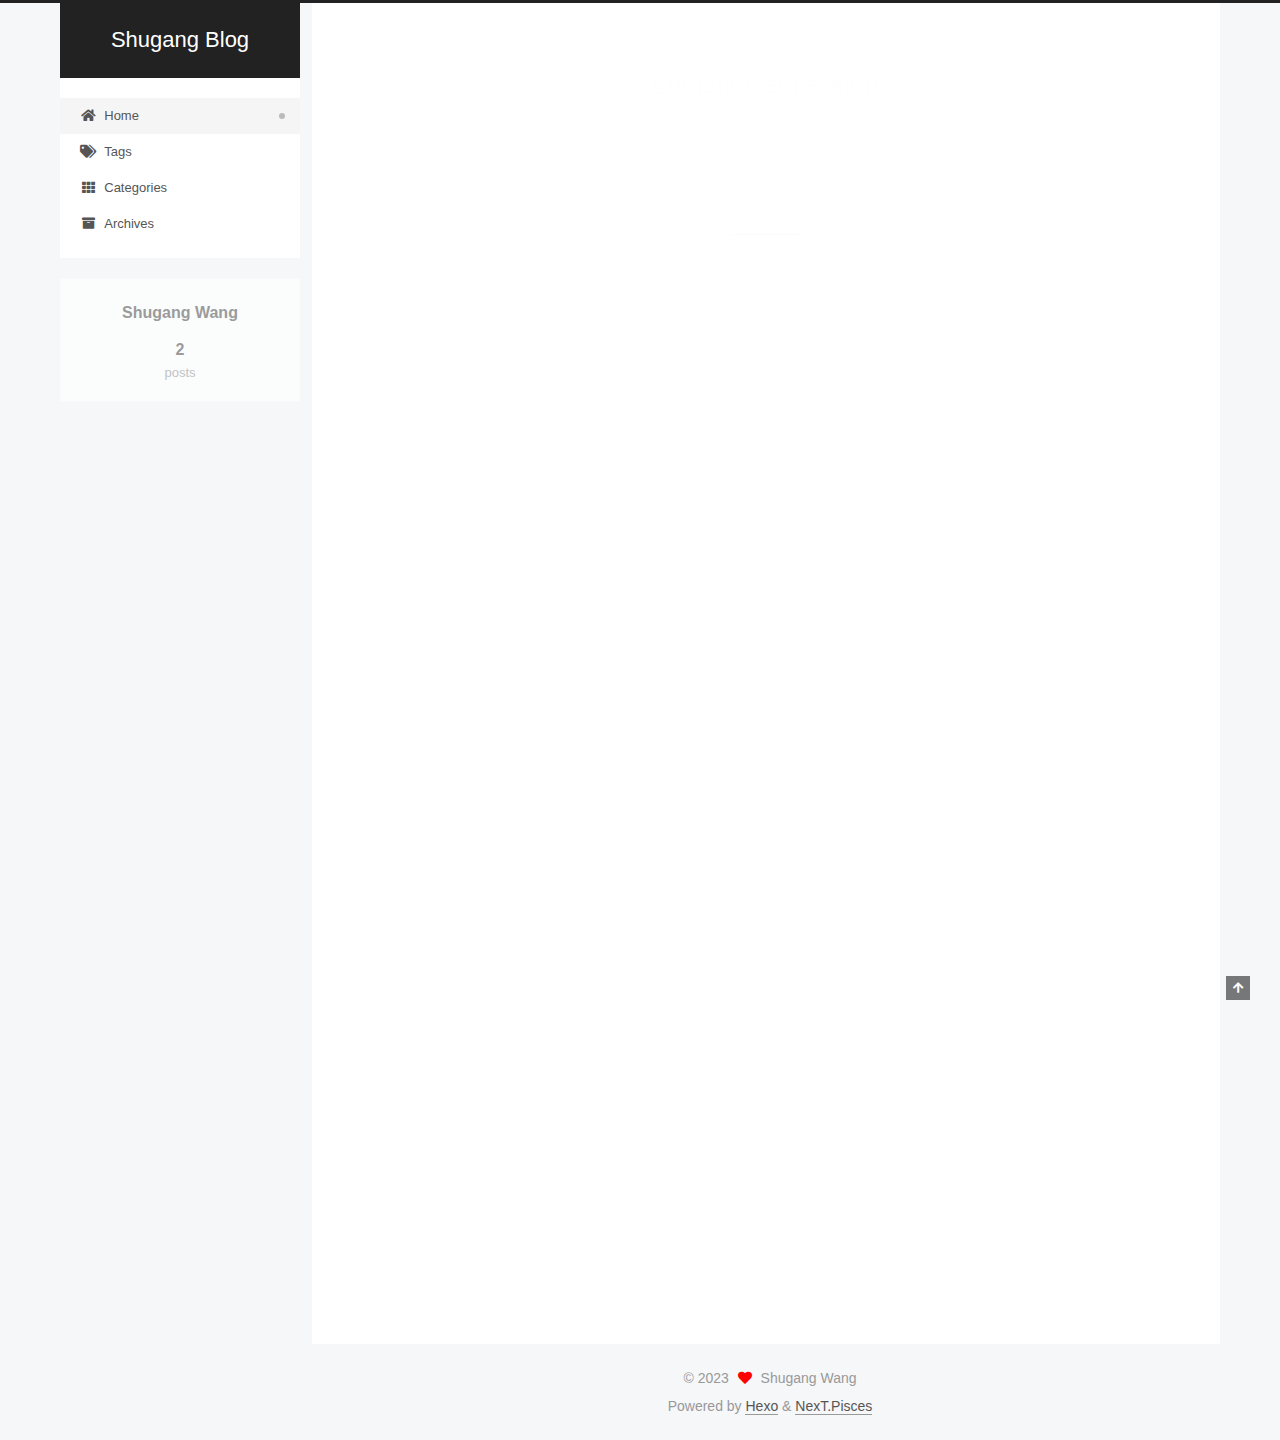
<file: index.html>
<!DOCTYPE html>
<html lang="en">
<head>
  <meta charset="UTF-8">
<meta name="viewport" content="width=device-width, initial-scale=1, maximum-scale=2">
<meta name="theme-color" content="#222">
<meta name="generator" content="Hexo 6.3.0">
  <link rel="apple-touch-icon" sizes="180x180" href="/images/apple-touch-icon-next.png">
  <link rel="icon" type="image/png" sizes="32x32" href="/images/favicon-32x32-next.png">
  <link rel="icon" type="image/png" sizes="16x16" href="/images/favicon-16x16-next.png">
  <link rel="mask-icon" href="/images/logo.svg" color="#222">

<link rel="stylesheet" href="/css/main.css">


<link rel="stylesheet" href="/lib/font-awesome/css/all.min.css">

<script id="hexo-configurations">
    var NexT = window.NexT || {};
    var CONFIG = {"hostname":"example.com","root":"/","scheme":"Pisces","version":"7.8.0","exturl":false,"sidebar":{"position":"left","display":"post","padding":18,"offset":12,"onmobile":false},"copycode":{"enable":false,"show_result":false,"style":null},"back2top":{"enable":true,"sidebar":false,"scrollpercent":false},"bookmark":{"enable":false,"color":"#222","save":"auto"},"fancybox":false,"mediumzoom":false,"lazyload":false,"pangu":false,"comments":{"style":"tabs","active":null,"storage":true,"lazyload":false,"nav":null},"algolia":{"hits":{"per_page":10},"labels":{"input_placeholder":"Search for Posts","hits_empty":"We didn't find any results for the search: ${query}","hits_stats":"${hits} results found in ${time} ms"}},"localsearch":{"enable":false,"trigger":"auto","top_n_per_article":1,"unescape":false,"preload":false},"motion":{"enable":true,"async":false,"transition":{"post_block":"fadeIn","post_header":"slideDownIn","post_body":"slideDownIn","coll_header":"slideLeftIn","sidebar":"slideUpIn"}}};
  </script>

  <meta property="og:type" content="website">
<meta property="og:title" content="Shugang Blog">
<meta property="og:url" content="http://example.com/index.html">
<meta property="og:site_name" content="Shugang Blog">
<meta property="og:locale" content="en_US">
<meta property="article:author" content="Shugang Wang">
<meta name="twitter:card" content="summary">

<link rel="canonical" href="http://example.com/">


<script id="page-configurations">
  // https://hexo.io/docs/variables.html
  CONFIG.page = {
    sidebar: "",
    isHome : true,
    isPost : false,
    lang   : 'en'
  };
</script>

  <title>Shugang Blog</title>
  






  <noscript>
  <style>
  .use-motion .brand,
  .use-motion .menu-item,
  .sidebar-inner,
  .use-motion .post-block,
  .use-motion .pagination,
  .use-motion .comments,
  .use-motion .post-header,
  .use-motion .post-body,
  .use-motion .collection-header { opacity: initial; }

  .use-motion .site-title,
  .use-motion .site-subtitle {
    opacity: initial;
    top: initial;
  }

  .use-motion .logo-line-before i { left: initial; }
  .use-motion .logo-line-after i { right: initial; }
  </style>
</noscript>

</head>

<body itemscope itemtype="http://schema.org/WebPage">
  <div class="container use-motion">
    <div class="headband"></div>

    <header class="header" itemscope itemtype="http://schema.org/WPHeader">
      <div class="header-inner"><div class="site-brand-container">
  <div class="site-nav-toggle">
    <div class="toggle" aria-label="Toggle navigation bar">
      <span class="toggle-line toggle-line-first"></span>
      <span class="toggle-line toggle-line-middle"></span>
      <span class="toggle-line toggle-line-last"></span>
    </div>
  </div>

  <div class="site-meta">

    <a href="/" class="brand" rel="start">
      <span class="logo-line-before"><i></i></span>
      <h1 class="site-title">Shugang Blog</h1>
      <span class="logo-line-after"><i></i></span>
    </a>
  </div>

  <div class="site-nav-right">
    <div class="toggle popup-trigger">
    </div>
  </div>
</div>




<nav class="site-nav">
  <ul id="menu" class="main-menu menu">
        <li class="menu-item menu-item-home">

    <a href="/" rel="section"><i class="fa fa-home fa-fw"></i>Home</a>

  </li>
        <li class="menu-item menu-item-tags">

    <a href="/tags/" rel="section"><i class="fa fa-tags fa-fw"></i>Tags</a>

  </li>
        <li class="menu-item menu-item-categories">

    <a href="/categories/" rel="section"><i class="fa fa-th fa-fw"></i>Categories</a>

  </li>
        <li class="menu-item menu-item-archives">

    <a href="/archives/" rel="section"><i class="fa fa-archive fa-fw"></i>Archives</a>

  </li>
  </ul>
</nav>




</div>
    </header>

    
  <div class="back-to-top">
    <i class="fa fa-arrow-up"></i>
    <span>0%</span>
  </div>


    <main class="main">
      <div class="main-inner">
        <div class="content-wrap">
          

          <div class="content index posts-expand">
            
      
  
  
  <article itemscope itemtype="http://schema.org/Article" class="post-block" lang="en">
    <link itemprop="mainEntityOfPage" href="http://example.com/2023/01/31/LogisticRegression/">

    <span hidden itemprop="author" itemscope itemtype="http://schema.org/Person">
      <meta itemprop="image" content="/images/avatar.gif">
      <meta itemprop="name" content="Shugang Wang">
      <meta itemprop="description" content="">
    </span>

    <span hidden itemprop="publisher" itemscope itemtype="http://schema.org/Organization">
      <meta itemprop="name" content="Shugang Blog">
    </span>
      <header class="post-header">
        <h2 class="post-title" itemprop="name headline">
          
            <a href="/2023/01/31/LogisticRegression/" class="post-title-link" itemprop="url">LogisticRegression</a>
        </h2>

        <div class="post-meta">
            <span class="post-meta-item">
              <span class="post-meta-item-icon">
                <i class="far fa-calendar"></i>
              </span>
              <span class="post-meta-item-text">Posted on</span>

              <time title="Created: 2023-01-31 17:03:50" itemprop="dateCreated datePublished" datetime="2023-01-31T17:03:50+08:00">2023-01-31</time>
            </span>

          

        </div>
      </header>

    
    
    
    <div class="post-body" itemprop="articleBody">

      
          
      
    </div>

    
    
    
      <footer class="post-footer">
        <div class="post-eof"></div>
      </footer>
  </article>
  
  
  

      
  
  
  <article itemscope itemtype="http://schema.org/Article" class="post-block" lang="en">
    <link itemprop="mainEntityOfPage" href="http://example.com/2023/01/31/hello-world/">

    <span hidden itemprop="author" itemscope itemtype="http://schema.org/Person">
      <meta itemprop="image" content="/images/avatar.gif">
      <meta itemprop="name" content="Shugang Wang">
      <meta itemprop="description" content="">
    </span>

    <span hidden itemprop="publisher" itemscope itemtype="http://schema.org/Organization">
      <meta itemprop="name" content="Shugang Blog">
    </span>
      <header class="post-header">
        <h2 class="post-title" itemprop="name headline">
          
            <a href="/2023/01/31/hello-world/" class="post-title-link" itemprop="url">Hello World</a>
        </h2>

        <div class="post-meta">
            <span class="post-meta-item">
              <span class="post-meta-item-icon">
                <i class="far fa-calendar"></i>
              </span>
              <span class="post-meta-item-text">Posted on</span>

              <time title="Created: 2023-01-31 16:37:25" itemprop="dateCreated datePublished" datetime="2023-01-31T16:37:25+08:00">2023-01-31</time>
            </span>

          

        </div>
      </header>

    
    
    
    <div class="post-body" itemprop="articleBody">

      
          <p>Welcome to <a target="_blank" rel="noopener" href="https://hexo.io/">Hexo</a>! This is your very first post. Check <a target="_blank" rel="noopener" href="https://hexo.io/docs/">documentation</a> for more info. If you get any problems when using Hexo, you can find the answer in <a target="_blank" rel="noopener" href="https://hexo.io/docs/troubleshooting.html">troubleshooting</a> or you can ask me on <a target="_blank" rel="noopener" href="https://github.com/hexojs/hexo/issues">GitHub</a>.</p>
<h2 id="Quick-Start"><a href="#Quick-Start" class="headerlink" title="Quick Start"></a>Quick Start</h2><h3 id="Create-a-new-post"><a href="#Create-a-new-post" class="headerlink" title="Create a new post"></a>Create a new post</h3><figure class="highlight bash"><table><tr><td class="gutter"><pre><span class="line">1</span><br></pre></td><td class="code"><pre><span class="line">$ hexo new <span class="string">&quot;My New Post&quot;</span></span><br></pre></td></tr></table></figure>

<p>More info: <a target="_blank" rel="noopener" href="https://hexo.io/docs/writing.html">Writing</a></p>
<h3 id="Run-server"><a href="#Run-server" class="headerlink" title="Run server"></a>Run server</h3><figure class="highlight bash"><table><tr><td class="gutter"><pre><span class="line">1</span><br></pre></td><td class="code"><pre><span class="line">$ hexo server</span><br></pre></td></tr></table></figure>

<p>More info: <a target="_blank" rel="noopener" href="https://hexo.io/docs/server.html">Server</a></p>
<h3 id="Generate-static-files"><a href="#Generate-static-files" class="headerlink" title="Generate static files"></a>Generate static files</h3><figure class="highlight bash"><table><tr><td class="gutter"><pre><span class="line">1</span><br></pre></td><td class="code"><pre><span class="line">$ hexo generate</span><br></pre></td></tr></table></figure>

<p>More info: <a target="_blank" rel="noopener" href="https://hexo.io/docs/generating.html">Generating</a></p>
<h3 id="Deploy-to-remote-sites"><a href="#Deploy-to-remote-sites" class="headerlink" title="Deploy to remote sites"></a>Deploy to remote sites</h3><figure class="highlight bash"><table><tr><td class="gutter"><pre><span class="line">1</span><br></pre></td><td class="code"><pre><span class="line">$ hexo deploy</span><br></pre></td></tr></table></figure>

<p>More info: <a target="_blank" rel="noopener" href="https://hexo.io/docs/one-command-deployment.html">Deployment</a></p>

      
    </div>

    
    
    
      <footer class="post-footer">
        <div class="post-eof"></div>
      </footer>
  </article>
  
  
  


  



          </div>
          

<script>
  window.addEventListener('tabs:register', () => {
    let { activeClass } = CONFIG.comments;
    if (CONFIG.comments.storage) {
      activeClass = localStorage.getItem('comments_active') || activeClass;
    }
    if (activeClass) {
      let activeTab = document.querySelector(`a[href="#comment-${activeClass}"]`);
      if (activeTab) {
        activeTab.click();
      }
    }
  });
  if (CONFIG.comments.storage) {
    window.addEventListener('tabs:click', event => {
      if (!event.target.matches('.tabs-comment .tab-content .tab-pane')) return;
      let commentClass = event.target.classList[1];
      localStorage.setItem('comments_active', commentClass);
    });
  }
</script>

        </div>
          
  
  <div class="toggle sidebar-toggle">
    <span class="toggle-line toggle-line-first"></span>
    <span class="toggle-line toggle-line-middle"></span>
    <span class="toggle-line toggle-line-last"></span>
  </div>

  <aside class="sidebar">
    <div class="sidebar-inner">

      <ul class="sidebar-nav motion-element">
        <li class="sidebar-nav-toc">
          Table of Contents
        </li>
        <li class="sidebar-nav-overview">
          Overview
        </li>
      </ul>

      <!--noindex-->
      <div class="post-toc-wrap sidebar-panel">
      </div>
      <!--/noindex-->

      <div class="site-overview-wrap sidebar-panel">
        <div class="site-author motion-element" itemprop="author" itemscope itemtype="http://schema.org/Person">
  <p class="site-author-name" itemprop="name">Shugang Wang</p>
  <div class="site-description" itemprop="description"></div>
</div>
<div class="site-state-wrap motion-element">
  <nav class="site-state">
      <div class="site-state-item site-state-posts">
          <a href="/archives/">
        
          <span class="site-state-item-count">2</span>
          <span class="site-state-item-name">posts</span>
        </a>
      </div>
  </nav>
</div>



      </div>

    </div>
  </aside>
  <div id="sidebar-dimmer"></div>


      </div>
    </main>

    <footer class="footer">
      <div class="footer-inner">
        

        

<div class="copyright">
  
  &copy; 
  <span itemprop="copyrightYear">2023</span>
  <span class="with-love">
    <i class="fa fa-heart"></i>
  </span>
  <span class="author" itemprop="copyrightHolder">Shugang Wang</span>
</div>
  <div class="powered-by">Powered by <a href="https://hexo.io/" class="theme-link" rel="noopener" target="_blank">Hexo</a> & <a href="https://pisces.theme-next.org/" class="theme-link" rel="noopener" target="_blank">NexT.Pisces</a>
  </div>

        








      </div>
    </footer>
  </div>

  
  <script src="/lib/anime.min.js"></script>
  <script src="/lib/velocity/velocity.min.js"></script>
  <script src="/lib/velocity/velocity.ui.min.js"></script>

<script src="/js/utils.js"></script>

<script src="/js/motion.js"></script>


<script src="/js/schemes/pisces.js"></script>


<script src="/js/next-boot.js"></script>




  















  

  

</body>
</html>
</file>
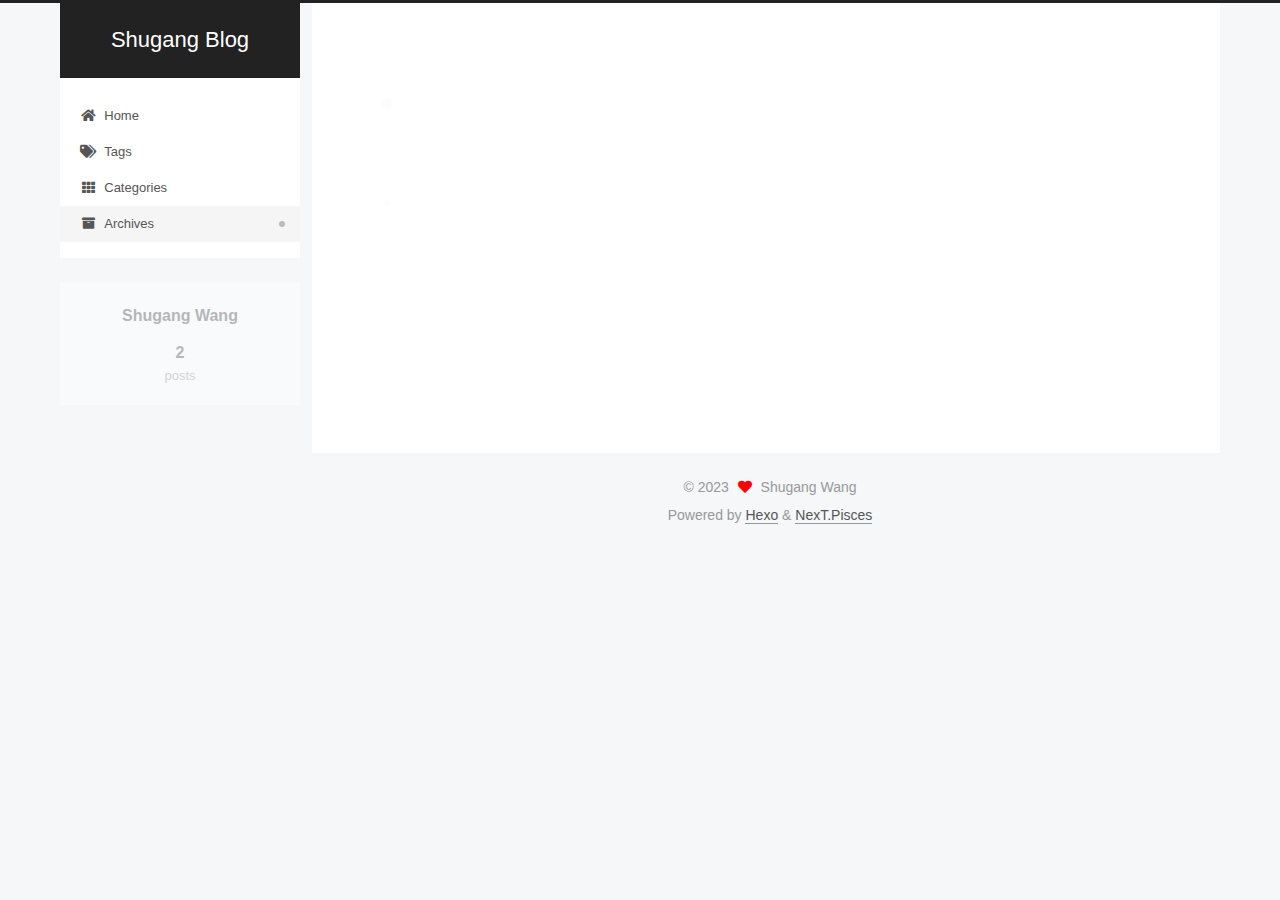
<file: archives/index.html>
<!DOCTYPE html>
<html lang="en">
<head>
  <meta charset="UTF-8">
<meta name="viewport" content="width=device-width, initial-scale=1, maximum-scale=2">
<meta name="theme-color" content="#222">
<meta name="generator" content="Hexo 6.3.0">
  <link rel="apple-touch-icon" sizes="180x180" href="/images/apple-touch-icon-next.png">
  <link rel="icon" type="image/png" sizes="32x32" href="/images/favicon-32x32-next.png">
  <link rel="icon" type="image/png" sizes="16x16" href="/images/favicon-16x16-next.png">
  <link rel="mask-icon" href="/images/logo.svg" color="#222">

<link rel="stylesheet" href="/css/main.css">


<link rel="stylesheet" href="/lib/font-awesome/css/all.min.css">

<script id="hexo-configurations">
    var NexT = window.NexT || {};
    var CONFIG = {"hostname":"example.com","root":"/","scheme":"Pisces","version":"7.8.0","exturl":false,"sidebar":{"position":"left","display":"post","padding":18,"offset":12,"onmobile":false},"copycode":{"enable":false,"show_result":false,"style":null},"back2top":{"enable":true,"sidebar":false,"scrollpercent":false},"bookmark":{"enable":false,"color":"#222","save":"auto"},"fancybox":false,"mediumzoom":false,"lazyload":false,"pangu":false,"comments":{"style":"tabs","active":null,"storage":true,"lazyload":false,"nav":null},"algolia":{"hits":{"per_page":10},"labels":{"input_placeholder":"Search for Posts","hits_empty":"We didn't find any results for the search: ${query}","hits_stats":"${hits} results found in ${time} ms"}},"localsearch":{"enable":false,"trigger":"auto","top_n_per_article":1,"unescape":false,"preload":false},"motion":{"enable":true,"async":false,"transition":{"post_block":"fadeIn","post_header":"slideDownIn","post_body":"slideDownIn","coll_header":"slideLeftIn","sidebar":"slideUpIn"}}};
  </script>

  <meta property="og:type" content="website">
<meta property="og:title" content="Shugang Blog">
<meta property="og:url" content="http://example.com/archives/index.html">
<meta property="og:site_name" content="Shugang Blog">
<meta property="og:locale" content="en_US">
<meta property="article:author" content="Shugang Wang">
<meta name="twitter:card" content="summary">

<link rel="canonical" href="http://example.com/archives/">


<script id="page-configurations">
  // https://hexo.io/docs/variables.html
  CONFIG.page = {
    sidebar: "",
    isHome : false,
    isPost : false,
    lang   : 'en'
  };
</script>

  <title>Archive | Shugang Blog</title>
  






  <noscript>
  <style>
  .use-motion .brand,
  .use-motion .menu-item,
  .sidebar-inner,
  .use-motion .post-block,
  .use-motion .pagination,
  .use-motion .comments,
  .use-motion .post-header,
  .use-motion .post-body,
  .use-motion .collection-header { opacity: initial; }

  .use-motion .site-title,
  .use-motion .site-subtitle {
    opacity: initial;
    top: initial;
  }

  .use-motion .logo-line-before i { left: initial; }
  .use-motion .logo-line-after i { right: initial; }
  </style>
</noscript>

</head>

<body itemscope itemtype="http://schema.org/WebPage">
  <div class="container use-motion">
    <div class="headband"></div>

    <header class="header" itemscope itemtype="http://schema.org/WPHeader">
      <div class="header-inner"><div class="site-brand-container">
  <div class="site-nav-toggle">
    <div class="toggle" aria-label="Toggle navigation bar">
      <span class="toggle-line toggle-line-first"></span>
      <span class="toggle-line toggle-line-middle"></span>
      <span class="toggle-line toggle-line-last"></span>
    </div>
  </div>

  <div class="site-meta">

    <a href="/" class="brand" rel="start">
      <span class="logo-line-before"><i></i></span>
      <h1 class="site-title">Shugang Blog</h1>
      <span class="logo-line-after"><i></i></span>
    </a>
  </div>

  <div class="site-nav-right">
    <div class="toggle popup-trigger">
    </div>
  </div>
</div>




<nav class="site-nav">
  <ul id="menu" class="main-menu menu">
        <li class="menu-item menu-item-home">

    <a href="/" rel="section"><i class="fa fa-home fa-fw"></i>Home</a>

  </li>
        <li class="menu-item menu-item-tags">

    <a href="/tags/" rel="section"><i class="fa fa-tags fa-fw"></i>Tags</a>

  </li>
        <li class="menu-item menu-item-categories">

    <a href="/categories/" rel="section"><i class="fa fa-th fa-fw"></i>Categories</a>

  </li>
        <li class="menu-item menu-item-archives">

    <a href="/archives/" rel="section"><i class="fa fa-archive fa-fw"></i>Archives</a>

  </li>
  </ul>
</nav>




</div>
    </header>

    
  <div class="back-to-top">
    <i class="fa fa-arrow-up"></i>
    <span>0%</span>
  </div>


    <main class="main">
      <div class="main-inner">
        <div class="content-wrap">
          

          <div class="content archive">
            

  
  
  
  <div class="post-block">
    <div class="posts-collapse">
      <div class="collection-title">
        <span class="collection-header">Um..! 2 posts in total. Keep on posting.</span>
      </div>

      
    <div class="collection-year">
      <span class="collection-header">2023</span>
    </div>

  <article itemscope itemtype="http://schema.org/Article">
    <header class="post-header">

      <div class="post-meta">
        <time itemprop="dateCreated"
              datetime="2023-01-31T17:03:50+08:00"
              content="2023-01-31">
          01-31
        </time>
      </div>

      <div class="post-title">
          <a class="post-title-link" href="/2023/01/31/LogisticRegression/" itemprop="url">
            <span itemprop="name">LogisticRegression</span>
          </a>
      </div>

    </header>
  </article>

  <article itemscope itemtype="http://schema.org/Article">
    <header class="post-header">

      <div class="post-meta">
        <time itemprop="dateCreated"
              datetime="2023-01-31T16:37:25+08:00"
              content="2023-01-31">
          01-31
        </time>
      </div>

      <div class="post-title">
          <a class="post-title-link" href="/2023/01/31/hello-world/" itemprop="url">
            <span itemprop="name">Hello World</span>
          </a>
      </div>

    </header>
  </article>


    </div>
  </div>
  
  
  

  



          </div>
          

<script>
  window.addEventListener('tabs:register', () => {
    let { activeClass } = CONFIG.comments;
    if (CONFIG.comments.storage) {
      activeClass = localStorage.getItem('comments_active') || activeClass;
    }
    if (activeClass) {
      let activeTab = document.querySelector(`a[href="#comment-${activeClass}"]`);
      if (activeTab) {
        activeTab.click();
      }
    }
  });
  if (CONFIG.comments.storage) {
    window.addEventListener('tabs:click', event => {
      if (!event.target.matches('.tabs-comment .tab-content .tab-pane')) return;
      let commentClass = event.target.classList[1];
      localStorage.setItem('comments_active', commentClass);
    });
  }
</script>

        </div>
          
  
  <div class="toggle sidebar-toggle">
    <span class="toggle-line toggle-line-first"></span>
    <span class="toggle-line toggle-line-middle"></span>
    <span class="toggle-line toggle-line-last"></span>
  </div>

  <aside class="sidebar">
    <div class="sidebar-inner">

      <ul class="sidebar-nav motion-element">
        <li class="sidebar-nav-toc">
          Table of Contents
        </li>
        <li class="sidebar-nav-overview">
          Overview
        </li>
      </ul>

      <!--noindex-->
      <div class="post-toc-wrap sidebar-panel">
      </div>
      <!--/noindex-->

      <div class="site-overview-wrap sidebar-panel">
        <div class="site-author motion-element" itemprop="author" itemscope itemtype="http://schema.org/Person">
  <p class="site-author-name" itemprop="name">Shugang Wang</p>
  <div class="site-description" itemprop="description"></div>
</div>
<div class="site-state-wrap motion-element">
  <nav class="site-state">
      <div class="site-state-item site-state-posts">
          <a href="/archives/">
        
          <span class="site-state-item-count">2</span>
          <span class="site-state-item-name">posts</span>
        </a>
      </div>
  </nav>
</div>



      </div>

    </div>
  </aside>
  <div id="sidebar-dimmer"></div>


      </div>
    </main>

    <footer class="footer">
      <div class="footer-inner">
        

        

<div class="copyright">
  
  &copy; 
  <span itemprop="copyrightYear">2023</span>
  <span class="with-love">
    <i class="fa fa-heart"></i>
  </span>
  <span class="author" itemprop="copyrightHolder">Shugang Wang</span>
</div>
  <div class="powered-by">Powered by <a href="https://hexo.io/" class="theme-link" rel="noopener" target="_blank">Hexo</a> & <a href="https://pisces.theme-next.org/" class="theme-link" rel="noopener" target="_blank">NexT.Pisces</a>
  </div>

        








      </div>
    </footer>
  </div>

  
  <script src="/lib/anime.min.js"></script>
  <script src="/lib/velocity/velocity.min.js"></script>
  <script src="/lib/velocity/velocity.ui.min.js"></script>

<script src="/js/utils.js"></script>

<script src="/js/motion.js"></script>


<script src="/js/schemes/pisces.js"></script>


<script src="/js/next-boot.js"></script>




  















  

  

</body>
</html>
</file>
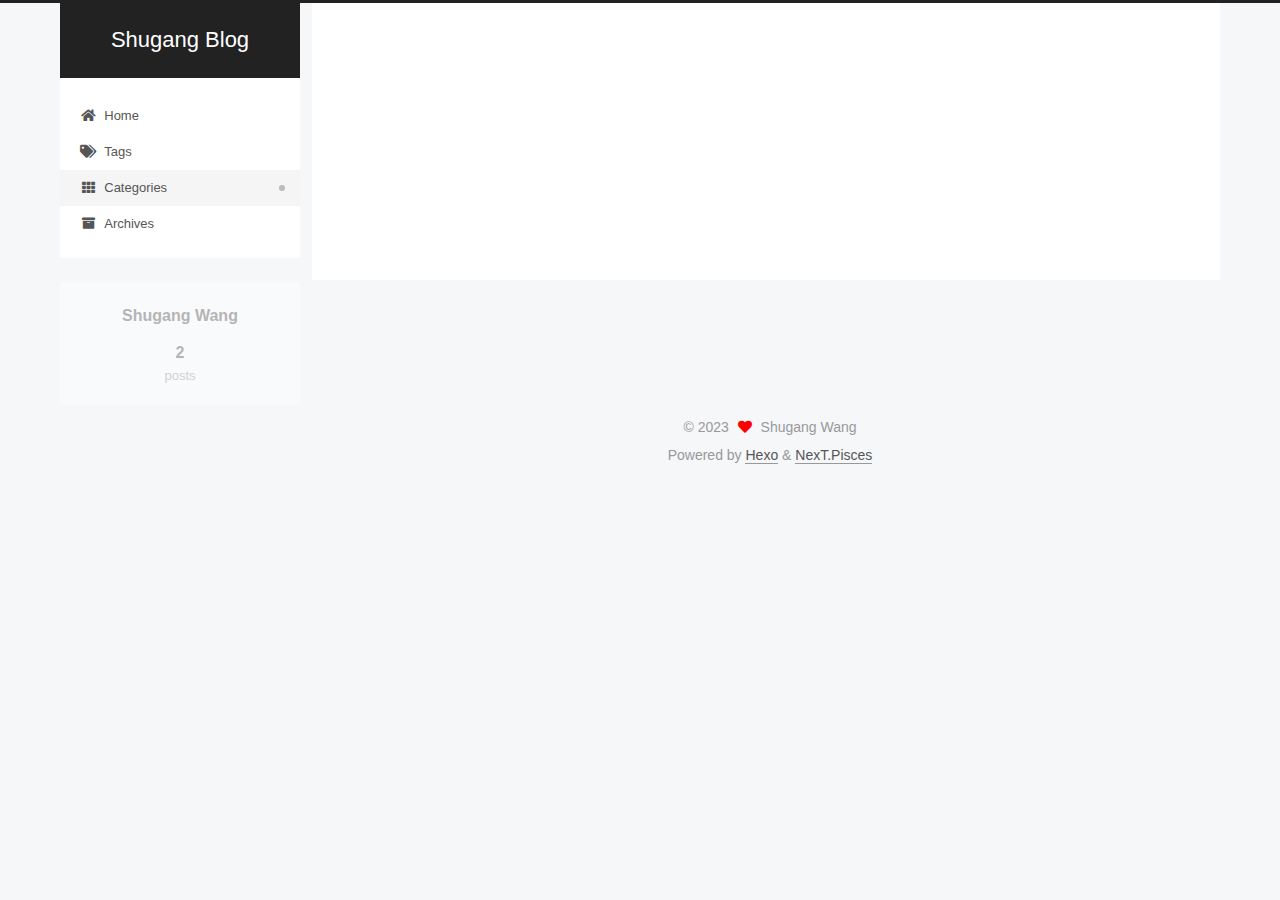
<file: categories/index.html>
<!DOCTYPE html>
<html lang="en">
<head>
  <meta charset="UTF-8">
<meta name="viewport" content="width=device-width, initial-scale=1, maximum-scale=2">
<meta name="theme-color" content="#222">
<meta name="generator" content="Hexo 6.3.0">
  <link rel="apple-touch-icon" sizes="180x180" href="/images/apple-touch-icon-next.png">
  <link rel="icon" type="image/png" sizes="32x32" href="/images/favicon-32x32-next.png">
  <link rel="icon" type="image/png" sizes="16x16" href="/images/favicon-16x16-next.png">
  <link rel="mask-icon" href="/images/logo.svg" color="#222">

<link rel="stylesheet" href="/css/main.css">


<link rel="stylesheet" href="/lib/font-awesome/css/all.min.css">

<script id="hexo-configurations">
    var NexT = window.NexT || {};
    var CONFIG = {"hostname":"example.com","root":"/","scheme":"Pisces","version":"7.8.0","exturl":false,"sidebar":{"position":"left","display":"post","padding":18,"offset":12,"onmobile":false},"copycode":{"enable":false,"show_result":false,"style":null},"back2top":{"enable":true,"sidebar":false,"scrollpercent":false},"bookmark":{"enable":false,"color":"#222","save":"auto"},"fancybox":false,"mediumzoom":false,"lazyload":false,"pangu":false,"comments":{"style":"tabs","active":null,"storage":true,"lazyload":false,"nav":null},"algolia":{"hits":{"per_page":10},"labels":{"input_placeholder":"Search for Posts","hits_empty":"We didn't find any results for the search: ${query}","hits_stats":"${hits} results found in ${time} ms"}},"localsearch":{"enable":false,"trigger":"auto","top_n_per_article":1,"unescape":false,"preload":false},"motion":{"enable":true,"async":false,"transition":{"post_block":"fadeIn","post_header":"slideDownIn","post_body":"slideDownIn","coll_header":"slideLeftIn","sidebar":"slideUpIn"}}};
  </script>

  <meta property="og:type" content="website">
<meta property="og:title" content="categories">
<meta property="og:url" content="http://example.com/categories/index.html">
<meta property="og:site_name" content="Shugang Blog">
<meta property="og:locale" content="en_US">
<meta property="article:published_time" content="2023-01-31T09:07:56.000Z">
<meta property="article:modified_time" content="2023-01-31T09:08:24.866Z">
<meta property="article:author" content="Shugang Wang">
<meta name="twitter:card" content="summary">

<link rel="canonical" href="http://example.com/categories/">


<script id="page-configurations">
  // https://hexo.io/docs/variables.html
  CONFIG.page = {
    sidebar: "",
    isHome : false,
    isPost : false,
    lang   : 'en'
  };
</script>

  <title>categories | Shugang Blog
</title>
  






  <noscript>
  <style>
  .use-motion .brand,
  .use-motion .menu-item,
  .sidebar-inner,
  .use-motion .post-block,
  .use-motion .pagination,
  .use-motion .comments,
  .use-motion .post-header,
  .use-motion .post-body,
  .use-motion .collection-header { opacity: initial; }

  .use-motion .site-title,
  .use-motion .site-subtitle {
    opacity: initial;
    top: initial;
  }

  .use-motion .logo-line-before i { left: initial; }
  .use-motion .logo-line-after i { right: initial; }
  </style>
</noscript>

</head>

<body itemscope itemtype="http://schema.org/WebPage">
  <div class="container use-motion">
    <div class="headband"></div>

    <header class="header" itemscope itemtype="http://schema.org/WPHeader">
      <div class="header-inner"><div class="site-brand-container">
  <div class="site-nav-toggle">
    <div class="toggle" aria-label="Toggle navigation bar">
      <span class="toggle-line toggle-line-first"></span>
      <span class="toggle-line toggle-line-middle"></span>
      <span class="toggle-line toggle-line-last"></span>
    </div>
  </div>

  <div class="site-meta">

    <a href="/" class="brand" rel="start">
      <span class="logo-line-before"><i></i></span>
      <h1 class="site-title">Shugang Blog</h1>
      <span class="logo-line-after"><i></i></span>
    </a>
  </div>

  <div class="site-nav-right">
    <div class="toggle popup-trigger">
    </div>
  </div>
</div>




<nav class="site-nav">
  <ul id="menu" class="main-menu menu">
        <li class="menu-item menu-item-home">

    <a href="/" rel="section"><i class="fa fa-home fa-fw"></i>Home</a>

  </li>
        <li class="menu-item menu-item-tags">

    <a href="/tags/" rel="section"><i class="fa fa-tags fa-fw"></i>Tags</a>

  </li>
        <li class="menu-item menu-item-categories">

    <a href="/categories/" rel="section"><i class="fa fa-th fa-fw"></i>Categories</a>

  </li>
        <li class="menu-item menu-item-archives">

    <a href="/archives/" rel="section"><i class="fa fa-archive fa-fw"></i>Archives</a>

  </li>
  </ul>
</nav>




</div>
    </header>

    
  <div class="back-to-top">
    <i class="fa fa-arrow-up"></i>
    <span>0%</span>
  </div>


    <main class="main">
      <div class="main-inner">
        <div class="content-wrap">
          
  
  

          <div class="content page posts-expand">
            

    
    
    
    <div class="post-block" lang="en">
      <header class="post-header">

<h1 class="post-title" itemprop="name headline">categories
</h1>

<div class="post-meta">
  

</div>

</header>

      
      
      
      <div class="post-body">
          <div class="category-all-page">
            <div class="category-all-title">
              No categories
            </div>
            <div class="category-all">
              
            </div>
          </div>
        
      </div>
      
      
      
    </div>
    

    
    
    


          </div>
          

<script>
  window.addEventListener('tabs:register', () => {
    let { activeClass } = CONFIG.comments;
    if (CONFIG.comments.storage) {
      activeClass = localStorage.getItem('comments_active') || activeClass;
    }
    if (activeClass) {
      let activeTab = document.querySelector(`a[href="#comment-${activeClass}"]`);
      if (activeTab) {
        activeTab.click();
      }
    }
  });
  if (CONFIG.comments.storage) {
    window.addEventListener('tabs:click', event => {
      if (!event.target.matches('.tabs-comment .tab-content .tab-pane')) return;
      let commentClass = event.target.classList[1];
      localStorage.setItem('comments_active', commentClass);
    });
  }
</script>

        </div>
          
  
  <div class="toggle sidebar-toggle">
    <span class="toggle-line toggle-line-first"></span>
    <span class="toggle-line toggle-line-middle"></span>
    <span class="toggle-line toggle-line-last"></span>
  </div>

  <aside class="sidebar">
    <div class="sidebar-inner">

      <ul class="sidebar-nav motion-element">
        <li class="sidebar-nav-toc">
          Table of Contents
        </li>
        <li class="sidebar-nav-overview">
          Overview
        </li>
      </ul>

      <!--noindex-->
      <div class="post-toc-wrap sidebar-panel">
      </div>
      <!--/noindex-->

      <div class="site-overview-wrap sidebar-panel">
        <div class="site-author motion-element" itemprop="author" itemscope itemtype="http://schema.org/Person">
  <p class="site-author-name" itemprop="name">Shugang Wang</p>
  <div class="site-description" itemprop="description"></div>
</div>
<div class="site-state-wrap motion-element">
  <nav class="site-state">
      <div class="site-state-item site-state-posts">
          <a href="/archives/">
        
          <span class="site-state-item-count">2</span>
          <span class="site-state-item-name">posts</span>
        </a>
      </div>
  </nav>
</div>



      </div>

    </div>
  </aside>
  <div id="sidebar-dimmer"></div>


      </div>
    </main>

    <footer class="footer">
      <div class="footer-inner">
        

        

<div class="copyright">
  
  &copy; 
  <span itemprop="copyrightYear">2023</span>
  <span class="with-love">
    <i class="fa fa-heart"></i>
  </span>
  <span class="author" itemprop="copyrightHolder">Shugang Wang</span>
</div>
  <div class="powered-by">Powered by <a href="https://hexo.io/" class="theme-link" rel="noopener" target="_blank">Hexo</a> & <a href="https://pisces.theme-next.org/" class="theme-link" rel="noopener" target="_blank">NexT.Pisces</a>
  </div>

        








      </div>
    </footer>
  </div>

  
  <script src="/lib/anime.min.js"></script>
  <script src="/lib/velocity/velocity.min.js"></script>
  <script src="/lib/velocity/velocity.ui.min.js"></script>

<script src="/js/utils.js"></script>

<script src="/js/motion.js"></script>


<script src="/js/schemes/pisces.js"></script>


<script src="/js/next-boot.js"></script>




  















  

  

</body>
</html>
</file>
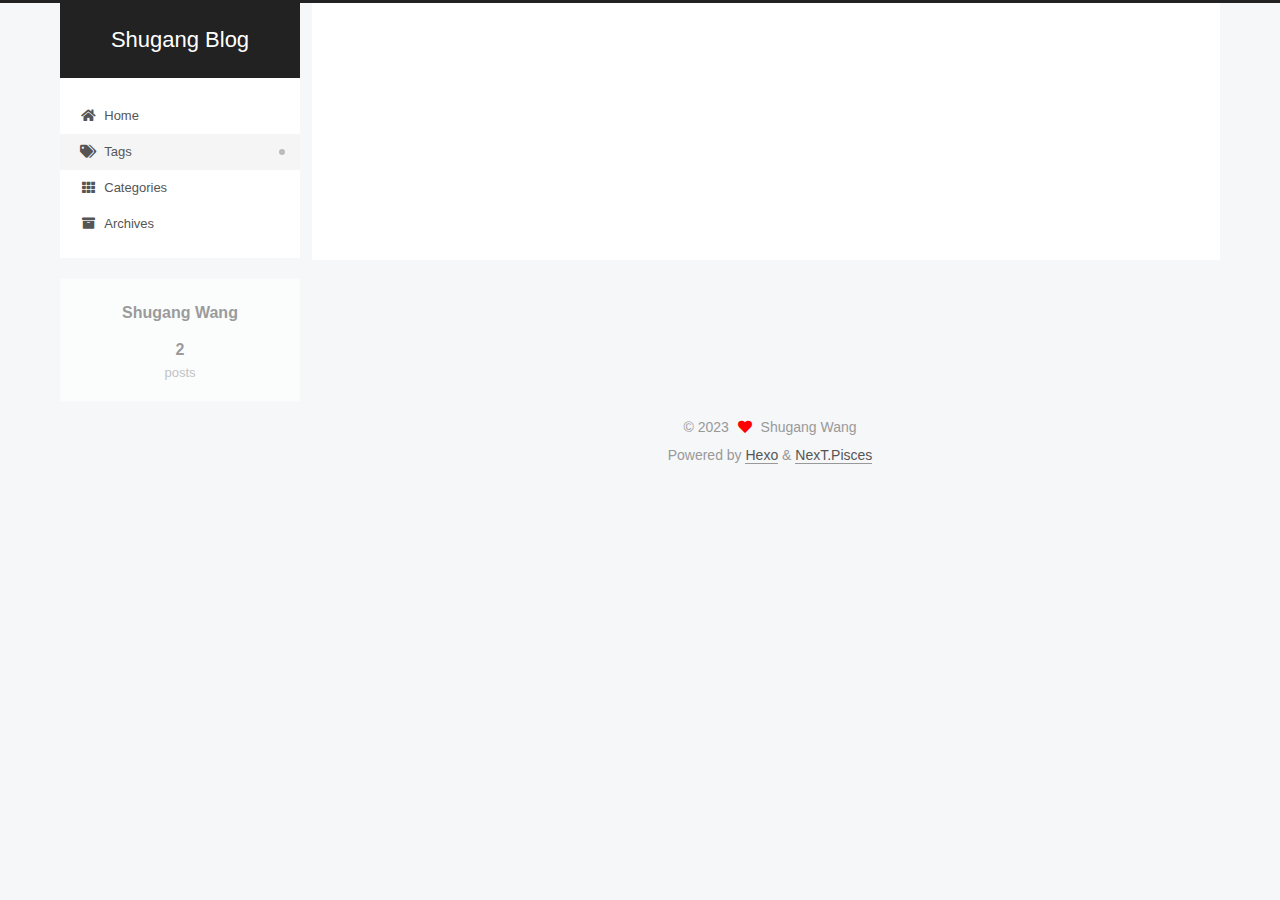
<file: tags/index.html>
<!DOCTYPE html>
<html lang="en">
<head>
  <meta charset="UTF-8">
<meta name="viewport" content="width=device-width, initial-scale=1, maximum-scale=2">
<meta name="theme-color" content="#222">
<meta name="generator" content="Hexo 6.3.0">
  <link rel="apple-touch-icon" sizes="180x180" href="/images/apple-touch-icon-next.png">
  <link rel="icon" type="image/png" sizes="32x32" href="/images/favicon-32x32-next.png">
  <link rel="icon" type="image/png" sizes="16x16" href="/images/favicon-16x16-next.png">
  <link rel="mask-icon" href="/images/logo.svg" color="#222">

<link rel="stylesheet" href="/css/main.css">


<link rel="stylesheet" href="/lib/font-awesome/css/all.min.css">

<script id="hexo-configurations">
    var NexT = window.NexT || {};
    var CONFIG = {"hostname":"example.com","root":"/","scheme":"Pisces","version":"7.8.0","exturl":false,"sidebar":{"position":"left","display":"post","padding":18,"offset":12,"onmobile":false},"copycode":{"enable":false,"show_result":false,"style":null},"back2top":{"enable":true,"sidebar":false,"scrollpercent":false},"bookmark":{"enable":false,"color":"#222","save":"auto"},"fancybox":false,"mediumzoom":false,"lazyload":false,"pangu":false,"comments":{"style":"tabs","active":null,"storage":true,"lazyload":false,"nav":null},"algolia":{"hits":{"per_page":10},"labels":{"input_placeholder":"Search for Posts","hits_empty":"We didn't find any results for the search: ${query}","hits_stats":"${hits} results found in ${time} ms"}},"localsearch":{"enable":false,"trigger":"auto","top_n_per_article":1,"unescape":false,"preload":false},"motion":{"enable":true,"async":false,"transition":{"post_block":"fadeIn","post_header":"slideDownIn","post_body":"slideDownIn","coll_header":"slideLeftIn","sidebar":"slideUpIn"}}};
  </script>

  <meta property="og:type" content="website">
<meta property="og:title" content="tags">
<meta property="og:url" content="http://example.com/tags/index.html">
<meta property="og:site_name" content="Shugang Blog">
<meta property="og:locale" content="en_US">
<meta property="article:published_time" content="2023-01-31T09:04:40.000Z">
<meta property="article:modified_time" content="2023-01-31T09:07:17.656Z">
<meta property="article:author" content="Shugang Wang">
<meta name="twitter:card" content="summary">

<link rel="canonical" href="http://example.com/tags/">


<script id="page-configurations">
  // https://hexo.io/docs/variables.html
  CONFIG.page = {
    sidebar: "",
    isHome : false,
    isPost : false,
    lang   : 'en'
  };
</script>

  <title>tags | Shugang Blog
</title>
  






  <noscript>
  <style>
  .use-motion .brand,
  .use-motion .menu-item,
  .sidebar-inner,
  .use-motion .post-block,
  .use-motion .pagination,
  .use-motion .comments,
  .use-motion .post-header,
  .use-motion .post-body,
  .use-motion .collection-header { opacity: initial; }

  .use-motion .site-title,
  .use-motion .site-subtitle {
    opacity: initial;
    top: initial;
  }

  .use-motion .logo-line-before i { left: initial; }
  .use-motion .logo-line-after i { right: initial; }
  </style>
</noscript>

</head>

<body itemscope itemtype="http://schema.org/WebPage">
  <div class="container use-motion">
    <div class="headband"></div>

    <header class="header" itemscope itemtype="http://schema.org/WPHeader">
      <div class="header-inner"><div class="site-brand-container">
  <div class="site-nav-toggle">
    <div class="toggle" aria-label="Toggle navigation bar">
      <span class="toggle-line toggle-line-first"></span>
      <span class="toggle-line toggle-line-middle"></span>
      <span class="toggle-line toggle-line-last"></span>
    </div>
  </div>

  <div class="site-meta">

    <a href="/" class="brand" rel="start">
      <span class="logo-line-before"><i></i></span>
      <h1 class="site-title">Shugang Blog</h1>
      <span class="logo-line-after"><i></i></span>
    </a>
  </div>

  <div class="site-nav-right">
    <div class="toggle popup-trigger">
    </div>
  </div>
</div>




<nav class="site-nav">
  <ul id="menu" class="main-menu menu">
        <li class="menu-item menu-item-home">

    <a href="/" rel="section"><i class="fa fa-home fa-fw"></i>Home</a>

  </li>
        <li class="menu-item menu-item-tags">

    <a href="/tags/" rel="section"><i class="fa fa-tags fa-fw"></i>Tags</a>

  </li>
        <li class="menu-item menu-item-categories">

    <a href="/categories/" rel="section"><i class="fa fa-th fa-fw"></i>Categories</a>

  </li>
        <li class="menu-item menu-item-archives">

    <a href="/archives/" rel="section"><i class="fa fa-archive fa-fw"></i>Archives</a>

  </li>
  </ul>
</nav>




</div>
    </header>

    
  <div class="back-to-top">
    <i class="fa fa-arrow-up"></i>
    <span>0%</span>
  </div>


    <main class="main">
      <div class="main-inner">
        <div class="content-wrap">
          
  
  

          <div class="content page posts-expand">
            

    
    
    
    <div class="post-block" lang="en">
      <header class="post-header">

<h1 class="post-title" itemprop="name headline">tags
</h1>

<div class="post-meta">
  

</div>

</header>

      
      
      
      <div class="post-body">
          <div class="tag-cloud">
            <div class="tag-cloud-title">
              No tags
            </div>
            <div class="tag-cloud-tags">
              
            </div>
          </div>
        
      </div>
      
      
      
    </div>
    

    
    
    


          </div>
          

<script>
  window.addEventListener('tabs:register', () => {
    let { activeClass } = CONFIG.comments;
    if (CONFIG.comments.storage) {
      activeClass = localStorage.getItem('comments_active') || activeClass;
    }
    if (activeClass) {
      let activeTab = document.querySelector(`a[href="#comment-${activeClass}"]`);
      if (activeTab) {
        activeTab.click();
      }
    }
  });
  if (CONFIG.comments.storage) {
    window.addEventListener('tabs:click', event => {
      if (!event.target.matches('.tabs-comment .tab-content .tab-pane')) return;
      let commentClass = event.target.classList[1];
      localStorage.setItem('comments_active', commentClass);
    });
  }
</script>

        </div>
          
  
  <div class="toggle sidebar-toggle">
    <span class="toggle-line toggle-line-first"></span>
    <span class="toggle-line toggle-line-middle"></span>
    <span class="toggle-line toggle-line-last"></span>
  </div>

  <aside class="sidebar">
    <div class="sidebar-inner">

      <ul class="sidebar-nav motion-element">
        <li class="sidebar-nav-toc">
          Table of Contents
        </li>
        <li class="sidebar-nav-overview">
          Overview
        </li>
      </ul>

      <!--noindex-->
      <div class="post-toc-wrap sidebar-panel">
      </div>
      <!--/noindex-->

      <div class="site-overview-wrap sidebar-panel">
        <div class="site-author motion-element" itemprop="author" itemscope itemtype="http://schema.org/Person">
  <p class="site-author-name" itemprop="name">Shugang Wang</p>
  <div class="site-description" itemprop="description"></div>
</div>
<div class="site-state-wrap motion-element">
  <nav class="site-state">
      <div class="site-state-item site-state-posts">
          <a href="/archives/">
        
          <span class="site-state-item-count">2</span>
          <span class="site-state-item-name">posts</span>
        </a>
      </div>
  </nav>
</div>



      </div>

    </div>
  </aside>
  <div id="sidebar-dimmer"></div>


      </div>
    </main>

    <footer class="footer">
      <div class="footer-inner">
        

        

<div class="copyright">
  
  &copy; 
  <span itemprop="copyrightYear">2023</span>
  <span class="with-love">
    <i class="fa fa-heart"></i>
  </span>
  <span class="author" itemprop="copyrightHolder">Shugang Wang</span>
</div>
  <div class="powered-by">Powered by <a href="https://hexo.io/" class="theme-link" rel="noopener" target="_blank">Hexo</a> & <a href="https://pisces.theme-next.org/" class="theme-link" rel="noopener" target="_blank">NexT.Pisces</a>
  </div>

        








      </div>
    </footer>
  </div>

  
  <script src="/lib/anime.min.js"></script>
  <script src="/lib/velocity/velocity.min.js"></script>
  <script src="/lib/velocity/velocity.ui.min.js"></script>

<script src="/js/utils.js"></script>

<script src="/js/motion.js"></script>


<script src="/js/schemes/pisces.js"></script>


<script src="/js/next-boot.js"></script>




  















  

  

</body>
</html>
</file>
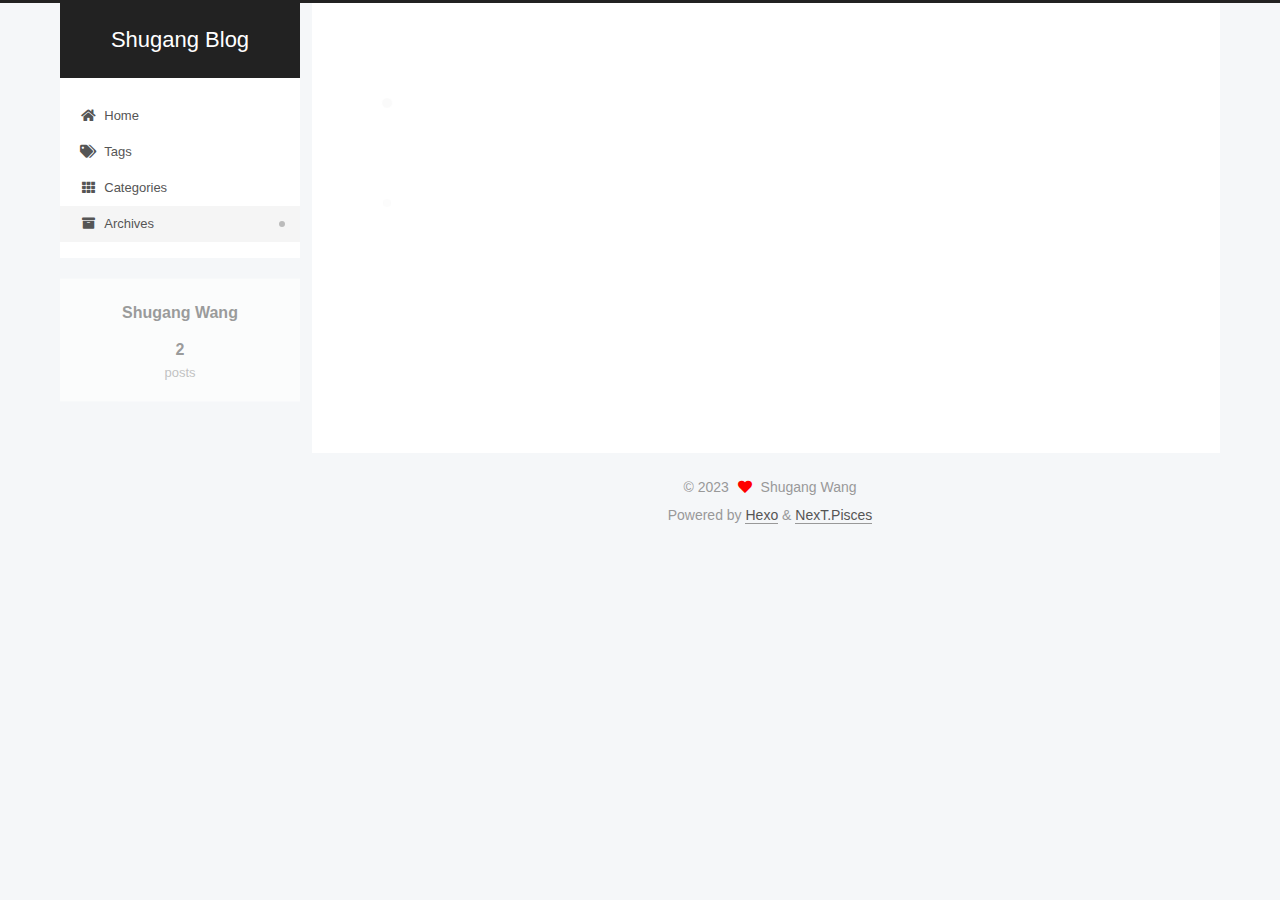
<file: archives/2023/01/index.html>
<!DOCTYPE html>
<html lang="en">
<head>
  <meta charset="UTF-8">
<meta name="viewport" content="width=device-width, initial-scale=1, maximum-scale=2">
<meta name="theme-color" content="#222">
<meta name="generator" content="Hexo 6.3.0">
  <link rel="apple-touch-icon" sizes="180x180" href="/images/apple-touch-icon-next.png">
  <link rel="icon" type="image/png" sizes="32x32" href="/images/favicon-32x32-next.png">
  <link rel="icon" type="image/png" sizes="16x16" href="/images/favicon-16x16-next.png">
  <link rel="mask-icon" href="/images/logo.svg" color="#222">

<link rel="stylesheet" href="/css/main.css">


<link rel="stylesheet" href="/lib/font-awesome/css/all.min.css">

<script id="hexo-configurations">
    var NexT = window.NexT || {};
    var CONFIG = {"hostname":"example.com","root":"/","scheme":"Pisces","version":"7.8.0","exturl":false,"sidebar":{"position":"left","display":"post","padding":18,"offset":12,"onmobile":false},"copycode":{"enable":false,"show_result":false,"style":null},"back2top":{"enable":true,"sidebar":false,"scrollpercent":false},"bookmark":{"enable":false,"color":"#222","save":"auto"},"fancybox":false,"mediumzoom":false,"lazyload":false,"pangu":false,"comments":{"style":"tabs","active":null,"storage":true,"lazyload":false,"nav":null},"algolia":{"hits":{"per_page":10},"labels":{"input_placeholder":"Search for Posts","hits_empty":"We didn't find any results for the search: ${query}","hits_stats":"${hits} results found in ${time} ms"}},"localsearch":{"enable":false,"trigger":"auto","top_n_per_article":1,"unescape":false,"preload":false},"motion":{"enable":true,"async":false,"transition":{"post_block":"fadeIn","post_header":"slideDownIn","post_body":"slideDownIn","coll_header":"slideLeftIn","sidebar":"slideUpIn"}}};
  </script>

  <meta property="og:type" content="website">
<meta property="og:title" content="Shugang Blog">
<meta property="og:url" content="http://example.com/archives/2023/01/index.html">
<meta property="og:site_name" content="Shugang Blog">
<meta property="og:locale" content="en_US">
<meta property="article:author" content="Shugang Wang">
<meta name="twitter:card" content="summary">

<link rel="canonical" href="http://example.com/archives/2023/01/">


<script id="page-configurations">
  // https://hexo.io/docs/variables.html
  CONFIG.page = {
    sidebar: "",
    isHome : false,
    isPost : false,
    lang   : 'en'
  };
</script>

  <title>Archive | Shugang Blog</title>
  






  <noscript>
  <style>
  .use-motion .brand,
  .use-motion .menu-item,
  .sidebar-inner,
  .use-motion .post-block,
  .use-motion .pagination,
  .use-motion .comments,
  .use-motion .post-header,
  .use-motion .post-body,
  .use-motion .collection-header { opacity: initial; }

  .use-motion .site-title,
  .use-motion .site-subtitle {
    opacity: initial;
    top: initial;
  }

  .use-motion .logo-line-before i { left: initial; }
  .use-motion .logo-line-after i { right: initial; }
  </style>
</noscript>

</head>

<body itemscope itemtype="http://schema.org/WebPage">
  <div class="container use-motion">
    <div class="headband"></div>

    <header class="header" itemscope itemtype="http://schema.org/WPHeader">
      <div class="header-inner"><div class="site-brand-container">
  <div class="site-nav-toggle">
    <div class="toggle" aria-label="Toggle navigation bar">
      <span class="toggle-line toggle-line-first"></span>
      <span class="toggle-line toggle-line-middle"></span>
      <span class="toggle-line toggle-line-last"></span>
    </div>
  </div>

  <div class="site-meta">

    <a href="/" class="brand" rel="start">
      <span class="logo-line-before"><i></i></span>
      <h1 class="site-title">Shugang Blog</h1>
      <span class="logo-line-after"><i></i></span>
    </a>
  </div>

  <div class="site-nav-right">
    <div class="toggle popup-trigger">
    </div>
  </div>
</div>




<nav class="site-nav">
  <ul id="menu" class="main-menu menu">
        <li class="menu-item menu-item-home">

    <a href="/" rel="section"><i class="fa fa-home fa-fw"></i>Home</a>

  </li>
        <li class="menu-item menu-item-tags">

    <a href="/tags/" rel="section"><i class="fa fa-tags fa-fw"></i>Tags</a>

  </li>
        <li class="menu-item menu-item-categories">

    <a href="/categories/" rel="section"><i class="fa fa-th fa-fw"></i>Categories</a>

  </li>
        <li class="menu-item menu-item-archives">

    <a href="/archives/" rel="section"><i class="fa fa-archive fa-fw"></i>Archives</a>

  </li>
  </ul>
</nav>




</div>
    </header>

    
  <div class="back-to-top">
    <i class="fa fa-arrow-up"></i>
    <span>0%</span>
  </div>


    <main class="main">
      <div class="main-inner">
        <div class="content-wrap">
          

          <div class="content archive">
            

  
  
  
  <div class="post-block">
    <div class="posts-collapse">
      <div class="collection-title">
        <span class="collection-header">Um..! 2 posts in total. Keep on posting.</span>
      </div>

      
    <div class="collection-year">
      <span class="collection-header">2023</span>
    </div>

  <article itemscope itemtype="http://schema.org/Article">
    <header class="post-header">

      <div class="post-meta">
        <time itemprop="dateCreated"
              datetime="2023-01-31T17:03:50+08:00"
              content="2023-01-31">
          01-31
        </time>
      </div>

      <div class="post-title">
          <a class="post-title-link" href="/2023/01/31/LogisticRegression/" itemprop="url">
            <span itemprop="name">LogisticRegression</span>
          </a>
      </div>

    </header>
  </article>

  <article itemscope itemtype="http://schema.org/Article">
    <header class="post-header">

      <div class="post-meta">
        <time itemprop="dateCreated"
              datetime="2023-01-31T16:37:25+08:00"
              content="2023-01-31">
          01-31
        </time>
      </div>

      <div class="post-title">
          <a class="post-title-link" href="/2023/01/31/hello-world/" itemprop="url">
            <span itemprop="name">Hello World</span>
          </a>
      </div>

    </header>
  </article>


    </div>
  </div>
  
  
  

  



          </div>
          

<script>
  window.addEventListener('tabs:register', () => {
    let { activeClass } = CONFIG.comments;
    if (CONFIG.comments.storage) {
      activeClass = localStorage.getItem('comments_active') || activeClass;
    }
    if (activeClass) {
      let activeTab = document.querySelector(`a[href="#comment-${activeClass}"]`);
      if (activeTab) {
        activeTab.click();
      }
    }
  });
  if (CONFIG.comments.storage) {
    window.addEventListener('tabs:click', event => {
      if (!event.target.matches('.tabs-comment .tab-content .tab-pane')) return;
      let commentClass = event.target.classList[1];
      localStorage.setItem('comments_active', commentClass);
    });
  }
</script>

        </div>
          
  
  <div class="toggle sidebar-toggle">
    <span class="toggle-line toggle-line-first"></span>
    <span class="toggle-line toggle-line-middle"></span>
    <span class="toggle-line toggle-line-last"></span>
  </div>

  <aside class="sidebar">
    <div class="sidebar-inner">

      <ul class="sidebar-nav motion-element">
        <li class="sidebar-nav-toc">
          Table of Contents
        </li>
        <li class="sidebar-nav-overview">
          Overview
        </li>
      </ul>

      <!--noindex-->
      <div class="post-toc-wrap sidebar-panel">
      </div>
      <!--/noindex-->

      <div class="site-overview-wrap sidebar-panel">
        <div class="site-author motion-element" itemprop="author" itemscope itemtype="http://schema.org/Person">
  <p class="site-author-name" itemprop="name">Shugang Wang</p>
  <div class="site-description" itemprop="description"></div>
</div>
<div class="site-state-wrap motion-element">
  <nav class="site-state">
      <div class="site-state-item site-state-posts">
          <a href="/archives/">
        
          <span class="site-state-item-count">2</span>
          <span class="site-state-item-name">posts</span>
        </a>
      </div>
  </nav>
</div>



      </div>

    </div>
  </aside>
  <div id="sidebar-dimmer"></div>


      </div>
    </main>

    <footer class="footer">
      <div class="footer-inner">
        

        

<div class="copyright">
  
  &copy; 
  <span itemprop="copyrightYear">2023</span>
  <span class="with-love">
    <i class="fa fa-heart"></i>
  </span>
  <span class="author" itemprop="copyrightHolder">Shugang Wang</span>
</div>
  <div class="powered-by">Powered by <a href="https://hexo.io/" class="theme-link" rel="noopener" target="_blank">Hexo</a> & <a href="https://pisces.theme-next.org/" class="theme-link" rel="noopener" target="_blank">NexT.Pisces</a>
  </div>

        








      </div>
    </footer>
  </div>

  
  <script src="/lib/anime.min.js"></script>
  <script src="/lib/velocity/velocity.min.js"></script>
  <script src="/lib/velocity/velocity.ui.min.js"></script>

<script src="/js/utils.js"></script>

<script src="/js/motion.js"></script>


<script src="/js/schemes/pisces.js"></script>


<script src="/js/next-boot.js"></script>




  















  

  

</body>
</html>
</file>
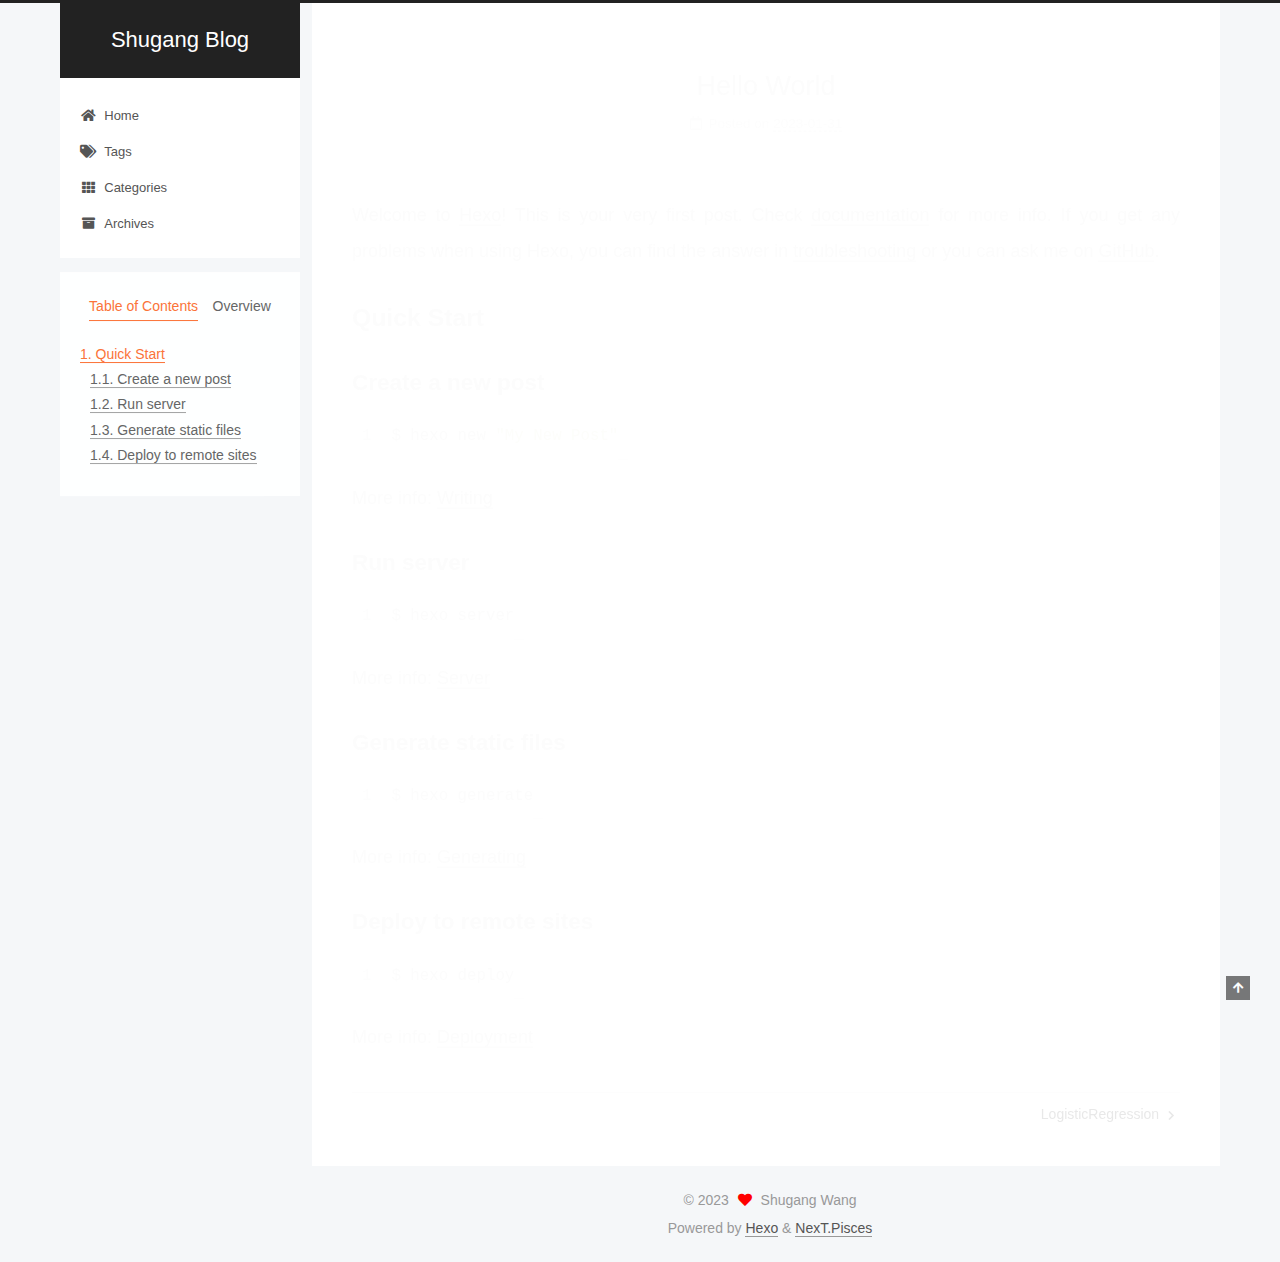
<file: 2023/01/31/hello-world/index.html>
<!DOCTYPE html>
<html lang="en">
<head>
  <meta charset="UTF-8">
<meta name="viewport" content="width=device-width, initial-scale=1, maximum-scale=2">
<meta name="theme-color" content="#222">
<meta name="generator" content="Hexo 6.3.0">
  <link rel="apple-touch-icon" sizes="180x180" href="/images/apple-touch-icon-next.png">
  <link rel="icon" type="image/png" sizes="32x32" href="/images/favicon-32x32-next.png">
  <link rel="icon" type="image/png" sizes="16x16" href="/images/favicon-16x16-next.png">
  <link rel="mask-icon" href="/images/logo.svg" color="#222">

<link rel="stylesheet" href="/css/main.css">


<link rel="stylesheet" href="/lib/font-awesome/css/all.min.css">

<script id="hexo-configurations">
    var NexT = window.NexT || {};
    var CONFIG = {"hostname":"example.com","root":"/","scheme":"Pisces","version":"7.8.0","exturl":false,"sidebar":{"position":"left","display":"post","padding":18,"offset":12,"onmobile":false},"copycode":{"enable":false,"show_result":false,"style":null},"back2top":{"enable":true,"sidebar":false,"scrollpercent":false},"bookmark":{"enable":false,"color":"#222","save":"auto"},"fancybox":false,"mediumzoom":false,"lazyload":false,"pangu":false,"comments":{"style":"tabs","active":null,"storage":true,"lazyload":false,"nav":null},"algolia":{"hits":{"per_page":10},"labels":{"input_placeholder":"Search for Posts","hits_empty":"We didn't find any results for the search: ${query}","hits_stats":"${hits} results found in ${time} ms"}},"localsearch":{"enable":false,"trigger":"auto","top_n_per_article":1,"unescape":false,"preload":false},"motion":{"enable":true,"async":false,"transition":{"post_block":"fadeIn","post_header":"slideDownIn","post_body":"slideDownIn","coll_header":"slideLeftIn","sidebar":"slideUpIn"}}};
  </script>

  <meta name="description" content="Welcome to Hexo! This is your very first post. Check documentation for more info. If you get any problems when using Hexo, you can find the answer in troubleshooting or you can ask me on GitHub. Quick">
<meta property="og:type" content="article">
<meta property="og:title" content="Hello World">
<meta property="og:url" content="http://example.com/2023/01/31/hello-world/index.html">
<meta property="og:site_name" content="Shugang Blog">
<meta property="og:description" content="Welcome to Hexo! This is your very first post. Check documentation for more info. If you get any problems when using Hexo, you can find the answer in troubleshooting or you can ask me on GitHub. Quick">
<meta property="og:locale" content="en_US">
<meta property="article:published_time" content="2023-01-31T08:37:25.497Z">
<meta property="article:modified_time" content="2023-01-31T08:37:25.497Z">
<meta property="article:author" content="Shugang Wang">
<meta name="twitter:card" content="summary">

<link rel="canonical" href="http://example.com/2023/01/31/hello-world/">


<script id="page-configurations">
  // https://hexo.io/docs/variables.html
  CONFIG.page = {
    sidebar: "",
    isHome : false,
    isPost : true,
    lang   : 'en'
  };
</script>

  <title>Hello World | Shugang Blog</title>
  






  <noscript>
  <style>
  .use-motion .brand,
  .use-motion .menu-item,
  .sidebar-inner,
  .use-motion .post-block,
  .use-motion .pagination,
  .use-motion .comments,
  .use-motion .post-header,
  .use-motion .post-body,
  .use-motion .collection-header { opacity: initial; }

  .use-motion .site-title,
  .use-motion .site-subtitle {
    opacity: initial;
    top: initial;
  }

  .use-motion .logo-line-before i { left: initial; }
  .use-motion .logo-line-after i { right: initial; }
  </style>
</noscript>

</head>

<body itemscope itemtype="http://schema.org/WebPage">
  <div class="container use-motion">
    <div class="headband"></div>

    <header class="header" itemscope itemtype="http://schema.org/WPHeader">
      <div class="header-inner"><div class="site-brand-container">
  <div class="site-nav-toggle">
    <div class="toggle" aria-label="Toggle navigation bar">
      <span class="toggle-line toggle-line-first"></span>
      <span class="toggle-line toggle-line-middle"></span>
      <span class="toggle-line toggle-line-last"></span>
    </div>
  </div>

  <div class="site-meta">

    <a href="/" class="brand" rel="start">
      <span class="logo-line-before"><i></i></span>
      <h1 class="site-title">Shugang Blog</h1>
      <span class="logo-line-after"><i></i></span>
    </a>
  </div>

  <div class="site-nav-right">
    <div class="toggle popup-trigger">
    </div>
  </div>
</div>




<nav class="site-nav">
  <ul id="menu" class="main-menu menu">
        <li class="menu-item menu-item-home">

    <a href="/" rel="section"><i class="fa fa-home fa-fw"></i>Home</a>

  </li>
        <li class="menu-item menu-item-tags">

    <a href="/tags/" rel="section"><i class="fa fa-tags fa-fw"></i>Tags</a>

  </li>
        <li class="menu-item menu-item-categories">

    <a href="/categories/" rel="section"><i class="fa fa-th fa-fw"></i>Categories</a>

  </li>
        <li class="menu-item menu-item-archives">

    <a href="/archives/" rel="section"><i class="fa fa-archive fa-fw"></i>Archives</a>

  </li>
  </ul>
</nav>




</div>
    </header>

    
  <div class="back-to-top">
    <i class="fa fa-arrow-up"></i>
    <span>0%</span>
  </div>


    <main class="main">
      <div class="main-inner">
        <div class="content-wrap">
          

          <div class="content post posts-expand">
            

    
  
  
  <article itemscope itemtype="http://schema.org/Article" class="post-block" lang="en">
    <link itemprop="mainEntityOfPage" href="http://example.com/2023/01/31/hello-world/">

    <span hidden itemprop="author" itemscope itemtype="http://schema.org/Person">
      <meta itemprop="image" content="/images/avatar.gif">
      <meta itemprop="name" content="Shugang Wang">
      <meta itemprop="description" content="">
    </span>

    <span hidden itemprop="publisher" itemscope itemtype="http://schema.org/Organization">
      <meta itemprop="name" content="Shugang Blog">
    </span>
      <header class="post-header">
        <h1 class="post-title" itemprop="name headline">
          Hello World
        </h1>

        <div class="post-meta">
            <span class="post-meta-item">
              <span class="post-meta-item-icon">
                <i class="far fa-calendar"></i>
              </span>
              <span class="post-meta-item-text">Posted on</span>

              <time title="Created: 2023-01-31 16:37:25" itemprop="dateCreated datePublished" datetime="2023-01-31T16:37:25+08:00">2023-01-31</time>
            </span>

          

        </div>
      </header>

    
    
    
    <div class="post-body" itemprop="articleBody">

      
        <p>Welcome to <a target="_blank" rel="noopener" href="https://hexo.io/">Hexo</a>! This is your very first post. Check <a target="_blank" rel="noopener" href="https://hexo.io/docs/">documentation</a> for more info. If you get any problems when using Hexo, you can find the answer in <a target="_blank" rel="noopener" href="https://hexo.io/docs/troubleshooting.html">troubleshooting</a> or you can ask me on <a target="_blank" rel="noopener" href="https://github.com/hexojs/hexo/issues">GitHub</a>.</p>
<h2 id="Quick-Start"><a href="#Quick-Start" class="headerlink" title="Quick Start"></a>Quick Start</h2><h3 id="Create-a-new-post"><a href="#Create-a-new-post" class="headerlink" title="Create a new post"></a>Create a new post</h3><figure class="highlight bash"><table><tr><td class="gutter"><pre><span class="line">1</span><br></pre></td><td class="code"><pre><span class="line">$ hexo new <span class="string">&quot;My New Post&quot;</span></span><br></pre></td></tr></table></figure>

<p>More info: <a target="_blank" rel="noopener" href="https://hexo.io/docs/writing.html">Writing</a></p>
<h3 id="Run-server"><a href="#Run-server" class="headerlink" title="Run server"></a>Run server</h3><figure class="highlight bash"><table><tr><td class="gutter"><pre><span class="line">1</span><br></pre></td><td class="code"><pre><span class="line">$ hexo server</span><br></pre></td></tr></table></figure>

<p>More info: <a target="_blank" rel="noopener" href="https://hexo.io/docs/server.html">Server</a></p>
<h3 id="Generate-static-files"><a href="#Generate-static-files" class="headerlink" title="Generate static files"></a>Generate static files</h3><figure class="highlight bash"><table><tr><td class="gutter"><pre><span class="line">1</span><br></pre></td><td class="code"><pre><span class="line">$ hexo generate</span><br></pre></td></tr></table></figure>

<p>More info: <a target="_blank" rel="noopener" href="https://hexo.io/docs/generating.html">Generating</a></p>
<h3 id="Deploy-to-remote-sites"><a href="#Deploy-to-remote-sites" class="headerlink" title="Deploy to remote sites"></a>Deploy to remote sites</h3><figure class="highlight bash"><table><tr><td class="gutter"><pre><span class="line">1</span><br></pre></td><td class="code"><pre><span class="line">$ hexo deploy</span><br></pre></td></tr></table></figure>

<p>More info: <a target="_blank" rel="noopener" href="https://hexo.io/docs/one-command-deployment.html">Deployment</a></p>

    </div>

    
    
    

      <footer class="post-footer">

        


        
    <div class="post-nav">
      <div class="post-nav-item"></div>
      <div class="post-nav-item">
    <a href="/2023/01/31/LogisticRegression/" rel="next" title="LogisticRegression">
      LogisticRegression <i class="fa fa-chevron-right"></i>
    </a></div>
    </div>
      </footer>
    
  </article>
  
  
  



          </div>
          

<script>
  window.addEventListener('tabs:register', () => {
    let { activeClass } = CONFIG.comments;
    if (CONFIG.comments.storage) {
      activeClass = localStorage.getItem('comments_active') || activeClass;
    }
    if (activeClass) {
      let activeTab = document.querySelector(`a[href="#comment-${activeClass}"]`);
      if (activeTab) {
        activeTab.click();
      }
    }
  });
  if (CONFIG.comments.storage) {
    window.addEventListener('tabs:click', event => {
      if (!event.target.matches('.tabs-comment .tab-content .tab-pane')) return;
      let commentClass = event.target.classList[1];
      localStorage.setItem('comments_active', commentClass);
    });
  }
</script>

        </div>
          
  
  <div class="toggle sidebar-toggle">
    <span class="toggle-line toggle-line-first"></span>
    <span class="toggle-line toggle-line-middle"></span>
    <span class="toggle-line toggle-line-last"></span>
  </div>

  <aside class="sidebar">
    <div class="sidebar-inner">

      <ul class="sidebar-nav motion-element">
        <li class="sidebar-nav-toc">
          Table of Contents
        </li>
        <li class="sidebar-nav-overview">
          Overview
        </li>
      </ul>

      <!--noindex-->
      <div class="post-toc-wrap sidebar-panel">
          <div class="post-toc motion-element"><ol class="nav"><li class="nav-item nav-level-2"><a class="nav-link" href="#Quick-Start"><span class="nav-number">1.</span> <span class="nav-text">Quick Start</span></a><ol class="nav-child"><li class="nav-item nav-level-3"><a class="nav-link" href="#Create-a-new-post"><span class="nav-number">1.1.</span> <span class="nav-text">Create a new post</span></a></li><li class="nav-item nav-level-3"><a class="nav-link" href="#Run-server"><span class="nav-number">1.2.</span> <span class="nav-text">Run server</span></a></li><li class="nav-item nav-level-3"><a class="nav-link" href="#Generate-static-files"><span class="nav-number">1.3.</span> <span class="nav-text">Generate static files</span></a></li><li class="nav-item nav-level-3"><a class="nav-link" href="#Deploy-to-remote-sites"><span class="nav-number">1.4.</span> <span class="nav-text">Deploy to remote sites</span></a></li></ol></li></ol></div>
      </div>
      <!--/noindex-->

      <div class="site-overview-wrap sidebar-panel">
        <div class="site-author motion-element" itemprop="author" itemscope itemtype="http://schema.org/Person">
  <p class="site-author-name" itemprop="name">Shugang Wang</p>
  <div class="site-description" itemprop="description"></div>
</div>
<div class="site-state-wrap motion-element">
  <nav class="site-state">
      <div class="site-state-item site-state-posts">
          <a href="/archives/">
        
          <span class="site-state-item-count">2</span>
          <span class="site-state-item-name">posts</span>
        </a>
      </div>
  </nav>
</div>



      </div>

    </div>
  </aside>
  <div id="sidebar-dimmer"></div>


      </div>
    </main>

    <footer class="footer">
      <div class="footer-inner">
        

        

<div class="copyright">
  
  &copy; 
  <span itemprop="copyrightYear">2023</span>
  <span class="with-love">
    <i class="fa fa-heart"></i>
  </span>
  <span class="author" itemprop="copyrightHolder">Shugang Wang</span>
</div>
  <div class="powered-by">Powered by <a href="https://hexo.io/" class="theme-link" rel="noopener" target="_blank">Hexo</a> & <a href="https://pisces.theme-next.org/" class="theme-link" rel="noopener" target="_blank">NexT.Pisces</a>
  </div>

        








      </div>
    </footer>
  </div>

  
  <script src="/lib/anime.min.js"></script>
  <script src="/lib/velocity/velocity.min.js"></script>
  <script src="/lib/velocity/velocity.ui.min.js"></script>

<script src="/js/utils.js"></script>

<script src="/js/motion.js"></script>


<script src="/js/schemes/pisces.js"></script>


<script src="/js/next-boot.js"></script>




  















  

  

</body>
</html>
</file>
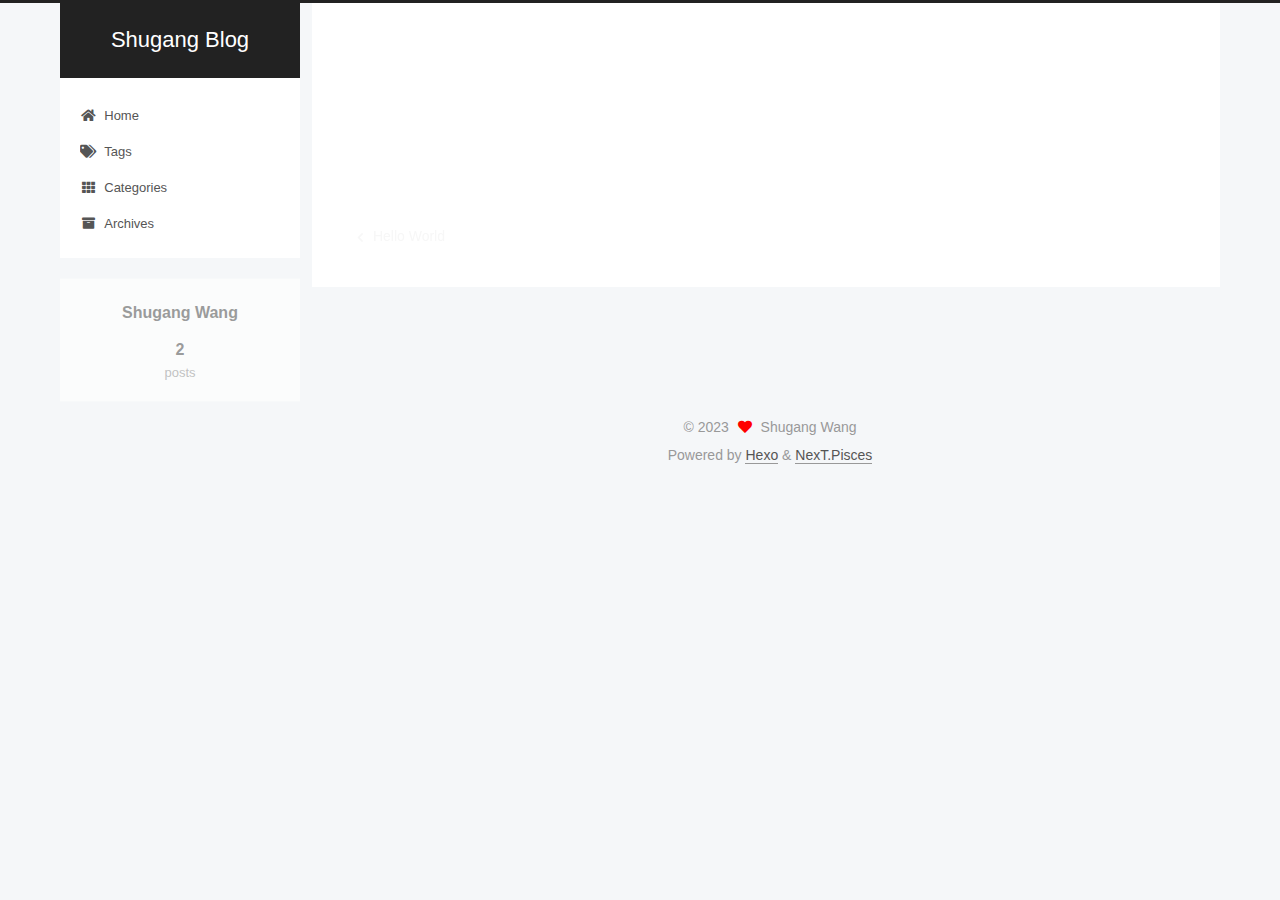
<file: 2023/01/31/LogisticRegression/index.html>
<!DOCTYPE html>
<html lang="en">
<head>
  <meta charset="UTF-8">
<meta name="viewport" content="width=device-width, initial-scale=1, maximum-scale=2">
<meta name="theme-color" content="#222">
<meta name="generator" content="Hexo 6.3.0">
  <link rel="apple-touch-icon" sizes="180x180" href="/images/apple-touch-icon-next.png">
  <link rel="icon" type="image/png" sizes="32x32" href="/images/favicon-32x32-next.png">
  <link rel="icon" type="image/png" sizes="16x16" href="/images/favicon-16x16-next.png">
  <link rel="mask-icon" href="/images/logo.svg" color="#222">

<link rel="stylesheet" href="/css/main.css">


<link rel="stylesheet" href="/lib/font-awesome/css/all.min.css">

<script id="hexo-configurations">
    var NexT = window.NexT || {};
    var CONFIG = {"hostname":"example.com","root":"/","scheme":"Pisces","version":"7.8.0","exturl":false,"sidebar":{"position":"left","display":"post","padding":18,"offset":12,"onmobile":false},"copycode":{"enable":false,"show_result":false,"style":null},"back2top":{"enable":true,"sidebar":false,"scrollpercent":false},"bookmark":{"enable":false,"color":"#222","save":"auto"},"fancybox":false,"mediumzoom":false,"lazyload":false,"pangu":false,"comments":{"style":"tabs","active":null,"storage":true,"lazyload":false,"nav":null},"algolia":{"hits":{"per_page":10},"labels":{"input_placeholder":"Search for Posts","hits_empty":"We didn't find any results for the search: ${query}","hits_stats":"${hits} results found in ${time} ms"}},"localsearch":{"enable":false,"trigger":"auto","top_n_per_article":1,"unescape":false,"preload":false},"motion":{"enable":true,"async":false,"transition":{"post_block":"fadeIn","post_header":"slideDownIn","post_body":"slideDownIn","coll_header":"slideLeftIn","sidebar":"slideUpIn"}}};
  </script>

  <meta property="og:type" content="article">
<meta property="og:title" content="LogisticRegression">
<meta property="og:url" content="http://example.com/2023/01/31/LogisticRegression/index.html">
<meta property="og:site_name" content="Shugang Blog">
<meta property="og:locale" content="en_US">
<meta property="article:published_time" content="2023-01-31T09:03:50.000Z">
<meta property="article:modified_time" content="2023-01-31T09:03:50.458Z">
<meta property="article:author" content="Shugang Wang">
<meta name="twitter:card" content="summary">

<link rel="canonical" href="http://example.com/2023/01/31/LogisticRegression/">


<script id="page-configurations">
  // https://hexo.io/docs/variables.html
  CONFIG.page = {
    sidebar: "",
    isHome : false,
    isPost : true,
    lang   : 'en'
  };
</script>

  <title>LogisticRegression | Shugang Blog</title>
  






  <noscript>
  <style>
  .use-motion .brand,
  .use-motion .menu-item,
  .sidebar-inner,
  .use-motion .post-block,
  .use-motion .pagination,
  .use-motion .comments,
  .use-motion .post-header,
  .use-motion .post-body,
  .use-motion .collection-header { opacity: initial; }

  .use-motion .site-title,
  .use-motion .site-subtitle {
    opacity: initial;
    top: initial;
  }

  .use-motion .logo-line-before i { left: initial; }
  .use-motion .logo-line-after i { right: initial; }
  </style>
</noscript>

</head>

<body itemscope itemtype="http://schema.org/WebPage">
  <div class="container use-motion">
    <div class="headband"></div>

    <header class="header" itemscope itemtype="http://schema.org/WPHeader">
      <div class="header-inner"><div class="site-brand-container">
  <div class="site-nav-toggle">
    <div class="toggle" aria-label="Toggle navigation bar">
      <span class="toggle-line toggle-line-first"></span>
      <span class="toggle-line toggle-line-middle"></span>
      <span class="toggle-line toggle-line-last"></span>
    </div>
  </div>

  <div class="site-meta">

    <a href="/" class="brand" rel="start">
      <span class="logo-line-before"><i></i></span>
      <h1 class="site-title">Shugang Blog</h1>
      <span class="logo-line-after"><i></i></span>
    </a>
  </div>

  <div class="site-nav-right">
    <div class="toggle popup-trigger">
    </div>
  </div>
</div>




<nav class="site-nav">
  <ul id="menu" class="main-menu menu">
        <li class="menu-item menu-item-home">

    <a href="/" rel="section"><i class="fa fa-home fa-fw"></i>Home</a>

  </li>
        <li class="menu-item menu-item-tags">

    <a href="/tags/" rel="section"><i class="fa fa-tags fa-fw"></i>Tags</a>

  </li>
        <li class="menu-item menu-item-categories">

    <a href="/categories/" rel="section"><i class="fa fa-th fa-fw"></i>Categories</a>

  </li>
        <li class="menu-item menu-item-archives">

    <a href="/archives/" rel="section"><i class="fa fa-archive fa-fw"></i>Archives</a>

  </li>
  </ul>
</nav>




</div>
    </header>

    
  <div class="back-to-top">
    <i class="fa fa-arrow-up"></i>
    <span>0%</span>
  </div>


    <main class="main">
      <div class="main-inner">
        <div class="content-wrap">
          

          <div class="content post posts-expand">
            

    
  
  
  <article itemscope itemtype="http://schema.org/Article" class="post-block" lang="en">
    <link itemprop="mainEntityOfPage" href="http://example.com/2023/01/31/LogisticRegression/">

    <span hidden itemprop="author" itemscope itemtype="http://schema.org/Person">
      <meta itemprop="image" content="/images/avatar.gif">
      <meta itemprop="name" content="Shugang Wang">
      <meta itemprop="description" content="">
    </span>

    <span hidden itemprop="publisher" itemscope itemtype="http://schema.org/Organization">
      <meta itemprop="name" content="Shugang Blog">
    </span>
      <header class="post-header">
        <h1 class="post-title" itemprop="name headline">
          LogisticRegression
        </h1>

        <div class="post-meta">
            <span class="post-meta-item">
              <span class="post-meta-item-icon">
                <i class="far fa-calendar"></i>
              </span>
              <span class="post-meta-item-text">Posted on</span>

              <time title="Created: 2023-01-31 17:03:50" itemprop="dateCreated datePublished" datetime="2023-01-31T17:03:50+08:00">2023-01-31</time>
            </span>

          

        </div>
      </header>

    
    
    
    <div class="post-body" itemprop="articleBody">

      
        
    </div>

    
    
    

      <footer class="post-footer">

        


        
    <div class="post-nav">
      <div class="post-nav-item">
    <a href="/2023/01/31/hello-world/" rel="prev" title="Hello World">
      <i class="fa fa-chevron-left"></i> Hello World
    </a></div>
      <div class="post-nav-item"></div>
    </div>
      </footer>
    
  </article>
  
  
  



          </div>
          

<script>
  window.addEventListener('tabs:register', () => {
    let { activeClass } = CONFIG.comments;
    if (CONFIG.comments.storage) {
      activeClass = localStorage.getItem('comments_active') || activeClass;
    }
    if (activeClass) {
      let activeTab = document.querySelector(`a[href="#comment-${activeClass}"]`);
      if (activeTab) {
        activeTab.click();
      }
    }
  });
  if (CONFIG.comments.storage) {
    window.addEventListener('tabs:click', event => {
      if (!event.target.matches('.tabs-comment .tab-content .tab-pane')) return;
      let commentClass = event.target.classList[1];
      localStorage.setItem('comments_active', commentClass);
    });
  }
</script>

        </div>
          
  
  <div class="toggle sidebar-toggle">
    <span class="toggle-line toggle-line-first"></span>
    <span class="toggle-line toggle-line-middle"></span>
    <span class="toggle-line toggle-line-last"></span>
  </div>

  <aside class="sidebar">
    <div class="sidebar-inner">

      <ul class="sidebar-nav motion-element">
        <li class="sidebar-nav-toc">
          Table of Contents
        </li>
        <li class="sidebar-nav-overview">
          Overview
        </li>
      </ul>

      <!--noindex-->
      <div class="post-toc-wrap sidebar-panel">
      </div>
      <!--/noindex-->

      <div class="site-overview-wrap sidebar-panel">
        <div class="site-author motion-element" itemprop="author" itemscope itemtype="http://schema.org/Person">
  <p class="site-author-name" itemprop="name">Shugang Wang</p>
  <div class="site-description" itemprop="description"></div>
</div>
<div class="site-state-wrap motion-element">
  <nav class="site-state">
      <div class="site-state-item site-state-posts">
          <a href="/archives/">
        
          <span class="site-state-item-count">2</span>
          <span class="site-state-item-name">posts</span>
        </a>
      </div>
  </nav>
</div>



      </div>

    </div>
  </aside>
  <div id="sidebar-dimmer"></div>


      </div>
    </main>

    <footer class="footer">
      <div class="footer-inner">
        

        

<div class="copyright">
  
  &copy; 
  <span itemprop="copyrightYear">2023</span>
  <span class="with-love">
    <i class="fa fa-heart"></i>
  </span>
  <span class="author" itemprop="copyrightHolder">Shugang Wang</span>
</div>
  <div class="powered-by">Powered by <a href="https://hexo.io/" class="theme-link" rel="noopener" target="_blank">Hexo</a> & <a href="https://pisces.theme-next.org/" class="theme-link" rel="noopener" target="_blank">NexT.Pisces</a>
  </div>

        








      </div>
    </footer>
  </div>

  
  <script src="/lib/anime.min.js"></script>
  <script src="/lib/velocity/velocity.min.js"></script>
  <script src="/lib/velocity/velocity.ui.min.js"></script>

<script src="/js/utils.js"></script>

<script src="/js/motion.js"></script>


<script src="/js/schemes/pisces.js"></script>


<script src="/js/next-boot.js"></script>




  















  

  

</body>
</html>
</file>
<file: css/main.css>
:root {
  --body-bg-color: #f5f7f9;
  --content-bg-color: #fff;
  --card-bg-color: #f5f5f5;
  --text-color: #555;
  --blockquote-color: #666;
  --link-color: #555;
  --link-hover-color: #222;
  --brand-color: #fff;
  --brand-hover-color: #fff;
  --table-row-odd-bg-color: #f9f9f9;
  --table-row-hover-bg-color: #f5f5f5;
  --menu-item-bg-color: #f5f5f5;
  --btn-default-bg: #fff;
  --btn-default-color: #555;
  --btn-default-border-color: #555;
  --btn-default-hover-bg: #222;
  --btn-default-hover-color: #fff;
  --btn-default-hover-border-color: #222;
}
html {
  line-height: 1.15; /* 1 */
  -webkit-text-size-adjust: 100%; /* 2 */
}
body {
  margin: 0;
}
main {
  display: block;
}
h1 {
  font-size: 2em;
  margin: 0.67em 0;
}
hr {
  box-sizing: content-box; /* 1 */
  height: 0; /* 1 */
  overflow: visible; /* 2 */
}
pre {
  font-family: monospace, monospace; /* 1 */
  font-size: 1em; /* 2 */
}
a {
  background: transparent;
}
abbr[title] {
  border-bottom: none; /* 1 */
  text-decoration: underline; /* 2 */
  text-decoration: underline dotted; /* 2 */
}
b,
strong {
  font-weight: bolder;
}
code,
kbd,
samp {
  font-family: monospace, monospace; /* 1 */
  font-size: 1em; /* 2 */
}
small {
  font-size: 80%;
}
sub,
sup {
  font-size: 75%;
  line-height: 0;
  position: relative;
  vertical-align: baseline;
}
sub {
  bottom: -0.25em;
}
sup {
  top: -0.5em;
}
img {
  border-style: none;
}
button,
input,
optgroup,
select,
textarea {
  font-family: inherit; /* 1 */
  font-size: 100%; /* 1 */
  line-height: 1.15; /* 1 */
  margin: 0; /* 2 */
}
button,
input {
/* 1 */
  overflow: visible;
}
button,
select {
/* 1 */
  text-transform: none;
}
button,
[type='button'],
[type='reset'],
[type='submit'] {
  -webkit-appearance: button;
}
button::-moz-focus-inner,
[type='button']::-moz-focus-inner,
[type='reset']::-moz-focus-inner,
[type='submit']::-moz-focus-inner {
  border-style: none;
  padding: 0;
}
button:-moz-focusring,
[type='button']:-moz-focusring,
[type='reset']:-moz-focusring,
[type='submit']:-moz-focusring {
  outline: 1px dotted ButtonText;
}
fieldset {
  padding: 0.35em 0.75em 0.625em;
}
legend {
  box-sizing: border-box; /* 1 */
  color: inherit; /* 2 */
  display: table; /* 1 */
  max-width: 100%; /* 1 */
  padding: 0; /* 3 */
  white-space: normal; /* 1 */
}
progress {
  vertical-align: baseline;
}
textarea {
  overflow: auto;
}
[type='checkbox'],
[type='radio'] {
  box-sizing: border-box; /* 1 */
  padding: 0; /* 2 */
}
[type='number']::-webkit-inner-spin-button,
[type='number']::-webkit-outer-spin-button {
  height: auto;
}
[type='search'] {
  outline-offset: -2px; /* 2 */
  -webkit-appearance: textfield; /* 1 */
}
[type='search']::-webkit-search-decoration {
  -webkit-appearance: none;
}
::-webkit-file-upload-button {
  font: inherit; /* 2 */
  -webkit-appearance: button; /* 1 */
}
details {
  display: block;
}
summary {
  display: list-item;
}
template {
  display: none;
}
[hidden] {
  display: none;
}
::selection {
  background: #262a30;
  color: #eee;
}
html,
body {
  height: 100%;
}
body {
  background: var(--body-bg-color);
  color: var(--text-color);
  font-family: 'Lato', "PingFang SC", "Microsoft YaHei", sans-serif;
  font-size: 1em;
  line-height: 2;
}
@media (max-width: 991px) {
  body {
    padding-left: 0 !important;
    padding-right: 0 !important;
  }
}
h1,
h2,
h3,
h4,
h5,
h6 {
  font-family: 'Lato', "PingFang SC", "Microsoft YaHei", sans-serif;
  font-weight: bold;
  line-height: 1.5;
  margin: 20px 0 15px;
}
h1 {
  font-size: 1.5em;
}
h2 {
  font-size: 1.375em;
}
h3 {
  font-size: 1.25em;
}
h4 {
  font-size: 1.125em;
}
h5 {
  font-size: 1em;
}
h6 {
  font-size: 0.875em;
}
p {
  margin: 0 0 20px 0;
}
a,
span.exturl {
  border-bottom: 1px solid #999;
  color: var(--link-color);
  outline: 0;
  text-decoration: none;
  overflow-wrap: break-word;
  word-wrap: break-word;
  cursor: pointer;
}
a:hover,
span.exturl:hover {
  border-bottom-color: var(--link-hover-color);
  color: var(--link-hover-color);
}
iframe,
img,
video {
  display: block;
  margin-left: auto;
  margin-right: auto;
  max-width: 100%;
}
hr {
  background-image: repeating-linear-gradient(-45deg, #ddd, #ddd 4px, transparent 4px, transparent 8px);
  border: 0;
  height: 3px;
  margin: 40px 0;
}
blockquote {
  border-left: 4px solid #ddd;
  color: var(--blockquote-color);
  margin: 0;
  padding: 0 15px;
}
blockquote cite::before {
  content: '-';
  padding: 0 5px;
}
dt {
  font-weight: bold;
}
dd {
  margin: 0;
  padding: 0;
}
kbd {
  background-color: #f5f5f5;
  background-image: linear-gradient(#eee, #fff, #eee);
  border: 1px solid #ccc;
  border-radius: 0.2em;
  box-shadow: 0.1em 0.1em 0.2em rgba(0,0,0,0.1);
  color: #555;
  font-family: inherit;
  padding: 0.1em 0.3em;
  white-space: nowrap;
}
.table-container {
  overflow: auto;
}
table {
  border-collapse: collapse;
  border-spacing: 0;
  font-size: 0.875em;
  margin: 0 0 20px 0;
  width: 100%;
}
tbody tr:nth-of-type(odd) {
  background: var(--table-row-odd-bg-color);
}
tbody tr:hover {
  background: var(--table-row-hover-bg-color);
}
caption,
th,
td {
  font-weight: normal;
  padding: 8px;
  vertical-align: middle;
}
th,
td {
  border: 1px solid #ddd;
  border-bottom: 3px solid #ddd;
}
th {
  font-weight: 700;
  padding-bottom: 10px;
}
td {
  border-bottom-width: 1px;
}
.btn {
  background: var(--btn-default-bg);
  border: 2px solid var(--btn-default-border-color);
  border-radius: 2px;
  color: var(--btn-default-color);
  display: inline-block;
  font-size: 0.875em;
  line-height: 2;
  padding: 0 20px;
  text-decoration: none;
  transition-property: background-color;
  transition-delay: 0s;
  transition-duration: 0.2s;
  transition-timing-function: ease-in-out;
}
.btn:hover {
  background: var(--btn-default-hover-bg);
  border-color: var(--btn-default-hover-border-color);
  color: var(--btn-default-hover-color);
}
.btn + .btn {
  margin: 0 0 8px 8px;
}
.btn .fa-fw {
  text-align: left;
  width: 1.285714285714286em;
}
.toggle {
  line-height: 0;
}
.toggle .toggle-line {
  background: #fff;
  display: inline-block;
  height: 2px;
  left: 0;
  position: relative;
  top: 0;
  transition: all 0.4s;
  vertical-align: top;
  width: 100%;
}
.toggle .toggle-line:not(:first-child) {
  margin-top: 3px;
}
.toggle.toggle-arrow .toggle-line-first {
  left: 50%;
  top: 2px;
  transform: rotate(45deg);
  width: 50%;
}
.toggle.toggle-arrow .toggle-line-middle {
  left: 2px;
  width: 90%;
}
.toggle.toggle-arrow .toggle-line-last {
  left: 50%;
  top: -2px;
  transform: rotate(-45deg);
  width: 50%;
}
.toggle.toggle-close .toggle-line-first {
  transform: rotate(-45deg);
  top: 5px;
}
.toggle.toggle-close .toggle-line-middle {
  opacity: 0;
}
.toggle.toggle-close .toggle-line-last {
  transform: rotate(45deg);
  top: -5px;
}
.highlight,
pre {
  background: #f7f7f7;
  color: #4d4d4c;
  line-height: 1.6;
  margin: 0 auto 20px;
}
pre,
code {
  font-family: consolas, Menlo, monospace, "PingFang SC", "Microsoft YaHei";
}
code {
  background: #eee;
  border-radius: 3px;
  color: #555;
  padding: 2px 4px;
  overflow-wrap: break-word;
  word-wrap: break-word;
}
.highlight *::selection {
  background: #d6d6d6;
}
.highlight pre {
  border: 0;
  margin: 0;
  padding: 10px 0;
}
.highlight table {
  border: 0;
  margin: 0;
  width: auto;
}
.highlight td {
  border: 0;
  padding: 0;
}
.highlight figcaption {
  background: #eff2f3;
  color: #4d4d4c;
  display: flex;
  font-size: 0.875em;
  justify-content: space-between;
  line-height: 1.2;
  padding: 0.5em;
}
.highlight figcaption a {
  color: #4d4d4c;
}
.highlight figcaption a:hover {
  border-bottom-color: #4d4d4c;
}
.highlight .gutter {
  -moz-user-select: none;
  -ms-user-select: none;
  -webkit-user-select: none;
  user-select: none;
}
.highlight .gutter pre {
  background: #eff2f3;
  color: #869194;
  padding-left: 10px;
  padding-right: 10px;
  text-align: right;
}
.highlight .code pre {
  background: #f7f7f7;
  padding-left: 10px;
  width: 100%;
}
.gist table {
  width: auto;
}
.gist table td {
  border: 0;
}
pre {
  overflow: auto;
  padding: 10px;
}
pre code {
  background: none;
  color: #4d4d4c;
  font-size: 0.875em;
  padding: 0;
  text-shadow: none;
}
pre .deletion {
  background: #fdd;
}
pre .addition {
  background: #dfd;
}
pre .meta {
  color: #eab700;
  -moz-user-select: none;
  -ms-user-select: none;
  -webkit-user-select: none;
  user-select: none;
}
pre .comment {
  color: #8e908c;
}
pre .variable,
pre .attribute,
pre .tag,
pre .name,
pre .regexp,
pre .ruby .constant,
pre .xml .tag .title,
pre .xml .pi,
pre .xml .doctype,
pre .html .doctype,
pre .css .id,
pre .css .class,
pre .css .pseudo {
  color: #c82829;
}
pre .number,
pre .preprocessor,
pre .built_in,
pre .builtin-name,
pre .literal,
pre .params,
pre .constant,
pre .command {
  color: #f5871f;
}
pre .ruby .class .title,
pre .css .rules .attribute,
pre .string,
pre .symbol,
pre .value,
pre .inheritance,
pre .header,
pre .ruby .symbol,
pre .xml .cdata,
pre .special,
pre .formula {
  color: #718c00;
}
pre .title,
pre .css .hexcolor {
  color: #3e999f;
}
pre .function,
pre .python .decorator,
pre .python .title,
pre .ruby .function .title,
pre .ruby .title .keyword,
pre .perl .sub,
pre .javascript .title,
pre .coffeescript .title {
  color: #4271ae;
}
pre .keyword,
pre .javascript .function {
  color: #8959a8;
}
.blockquote-center {
  border-left: none;
  margin: 40px 0;
  padding: 0;
  position: relative;
  text-align: center;
}
.blockquote-center .fa {
  display: block;
  opacity: 0.6;
  position: absolute;
  width: 100%;
}
.blockquote-center .fa-quote-left {
  border-top: 1px solid #ccc;
  text-align: left;
  top: -20px;
}
.blockquote-center .fa-quote-right {
  border-bottom: 1px solid #ccc;
  text-align: right;
  bottom: -20px;
}
.blockquote-center p,
.blockquote-center div {
  text-align: center;
}
.post-body .group-picture img {
  margin: 0 auto;
  padding: 0 3px;
}
.group-picture-row {
  margin-bottom: 6px;
  overflow: hidden;
}
.group-picture-column {
  float: left;
  margin-bottom: 10px;
}
.post-body .label {
  color: #555;
  display: inline;
  padding: 0 2px;
}
.post-body .label.default {
  background: #f0f0f0;
}
.post-body .label.primary {
  background: #efe6f7;
}
.post-body .label.info {
  background: #e5f2f8;
}
.post-body .label.success {
  background: #e7f4e9;
}
.post-body .label.warning {
  background: #fcf6e1;
}
.post-body .label.danger {
  background: #fae8eb;
}
.post-body .tabs {
  margin-bottom: 20px;
}
.post-body .tabs,
.tabs-comment {
  display: block;
  padding-top: 10px;
  position: relative;
}
.post-body .tabs ul.nav-tabs,
.tabs-comment ul.nav-tabs {
  display: flex;
  flex-wrap: wrap;
  margin: 0;
  margin-bottom: -1px;
  padding: 0;
}
@media (max-width: 413px) {
  .post-body .tabs ul.nav-tabs,
  .tabs-comment ul.nav-tabs {
    display: block;
    margin-bottom: 5px;
  }
}
.post-body .tabs ul.nav-tabs li.tab,
.tabs-comment ul.nav-tabs li.tab {
  border-bottom: 1px solid #ddd;
  border-left: 1px solid transparent;
  border-right: 1px solid transparent;
  border-top: 3px solid transparent;
  flex-grow: 1;
  list-style-type: none;
  border-radius: 0 0 0 0;
}
@media (max-width: 413px) {
  .post-body .tabs ul.nav-tabs li.tab,
  .tabs-comment ul.nav-tabs li.tab {
    border-bottom: 1px solid transparent;
    border-left: 3px solid transparent;
    border-right: 1px solid transparent;
    border-top: 1px solid transparent;
  }
}
@media (max-width: 413px) {
  .post-body .tabs ul.nav-tabs li.tab,
  .tabs-comment ul.nav-tabs li.tab {
    border-radius: 0;
  }
}
.post-body .tabs ul.nav-tabs li.tab a,
.tabs-comment ul.nav-tabs li.tab a {
  border-bottom: initial;
  display: block;
  line-height: 1.8;
  outline: 0;
  padding: 0.25em 0.75em;
  text-align: center;
  transition-delay: 0s;
  transition-duration: 0.2s;
  transition-timing-function: ease-out;
}
.post-body .tabs ul.nav-tabs li.tab a i,
.tabs-comment ul.nav-tabs li.tab a i {
  width: 1.285714285714286em;
}
.post-body .tabs ul.nav-tabs li.tab.active,
.tabs-comment ul.nav-tabs li.tab.active {
  border-bottom: 1px solid transparent;
  border-left: 1px solid #ddd;
  border-right: 1px solid #ddd;
  border-top: 3px solid #fc6423;
}
@media (max-width: 413px) {
  .post-body .tabs ul.nav-tabs li.tab.active,
  .tabs-comment ul.nav-tabs li.tab.active {
    border-bottom: 1px solid #ddd;
    border-left: 3px solid #fc6423;
    border-right: 1px solid #ddd;
    border-top: 1px solid #ddd;
  }
}
.post-body .tabs ul.nav-tabs li.tab.active a,
.tabs-comment ul.nav-tabs li.tab.active a {
  color: var(--link-color);
  cursor: default;
}
.post-body .tabs .tab-content .tab-pane,
.tabs-comment .tab-content .tab-pane {
  border: 1px solid #ddd;
  border-top: 0;
  padding: 20px 20px 0 20px;
  border-radius: 0;
}
.post-body .tabs .tab-content .tab-pane:not(.active),
.tabs-comment .tab-content .tab-pane:not(.active) {
  display: none;
}
.post-body .tabs .tab-content .tab-pane.active,
.tabs-comment .tab-content .tab-pane.active {
  display: block;
}
.post-body .tabs .tab-content .tab-pane.active:nth-of-type(1),
.tabs-comment .tab-content .tab-pane.active:nth-of-type(1) {
  border-radius: 0 0 0 0;
}
@media (max-width: 413px) {
  .post-body .tabs .tab-content .tab-pane.active:nth-of-type(1),
  .tabs-comment .tab-content .tab-pane.active:nth-of-type(1) {
    border-radius: 0;
  }
}
.post-body .note {
  border-radius: 3px;
  margin-bottom: 20px;
  padding: 1em;
  position: relative;
  border: 1px solid #eee;
  border-left-width: 5px;
}
.post-body .note h2,
.post-body .note h3,
.post-body .note h4,
.post-body .note h5,
.post-body .note h6 {
  margin-top: 0;
  border-bottom: initial;
  margin-bottom: 0;
  padding-top: 0;
}
.post-body .note p:first-child,
.post-body .note ul:first-child,
.post-body .note ol:first-child,
.post-body .note table:first-child,
.post-body .note pre:first-child,
.post-body .note blockquote:first-child,
.post-body .note img:first-child {
  margin-top: 0;
}
.post-body .note p:last-child,
.post-body .note ul:last-child,
.post-body .note ol:last-child,
.post-body .note table:last-child,
.post-body .note pre:last-child,
.post-body .note blockquote:last-child,
.post-body .note img:last-child {
  margin-bottom: 0;
}
.post-body .note.default {
  border-left-color: #777;
}
.post-body .note.default h2,
.post-body .note.default h3,
.post-body .note.default h4,
.post-body .note.default h5,
.post-body .note.default h6 {
  color: #777;
}
.post-body .note.primary {
  border-left-color: #6f42c1;
}
.post-body .note.primary h2,
.post-body .note.primary h3,
.post-body .note.primary h4,
.post-body .note.primary h5,
.post-body .note.primary h6 {
  color: #6f42c1;
}
.post-body .note.info {
  border-left-color: #428bca;
}
.post-body .note.info h2,
.post-body .note.info h3,
.post-body .note.info h4,
.post-body .note.info h5,
.post-body .note.info h6 {
  color: #428bca;
}
.post-body .note.success {
  border-left-color: #5cb85c;
}
.post-body .note.success h2,
.post-body .note.success h3,
.post-body .note.success h4,
.post-body .note.success h5,
.post-body .note.success h6 {
  color: #5cb85c;
}
.post-body .note.warning {
  border-left-color: #f0ad4e;
}
.post-body .note.warning h2,
.post-body .note.warning h3,
.post-body .note.warning h4,
.post-body .note.warning h5,
.post-body .note.warning h6 {
  color: #f0ad4e;
}
.post-body .note.danger {
  border-left-color: #d9534f;
}
.post-body .note.danger h2,
.post-body .note.danger h3,
.post-body .note.danger h4,
.post-body .note.danger h5,
.post-body .note.danger h6 {
  color: #d9534f;
}
.pagination .prev,
.pagination .next,
.pagination .page-number,
.pagination .space {
  display: inline-block;
  margin: 0 10px;
  padding: 0 11px;
  position: relative;
  top: -1px;
}
@media (max-width: 767px) {
  .pagination .prev,
  .pagination .next,
  .pagination .page-number,
  .pagination .space {
    margin: 0 5px;
  }
}
.pagination {
  border-top: 1px solid #eee;
  margin: 120px 0 0;
  text-align: center;
}
.pagination .prev,
.pagination .next,
.pagination .page-number {
  border-bottom: 0;
  border-top: 1px solid #eee;
  transition-property: border-color;
  transition-delay: 0s;
  transition-duration: 0.2s;
  transition-timing-function: ease-in-out;
}
.pagination .prev:hover,
.pagination .next:hover,
.pagination .page-number:hover {
  border-top-color: #222;
}
.pagination .space {
  margin: 0;
  padding: 0;
}
.pagination .prev {
  margin-left: 0;
}
.pagination .next {
  margin-right: 0;
}
.pagination .page-number.current {
  background: #ccc;
  border-top-color: #ccc;
  color: #fff;
}
@media (max-width: 767px) {
  .pagination {
    border-top: none;
  }
  .pagination .prev,
  .pagination .next,
  .pagination .page-number {
    border-bottom: 1px solid #eee;
    border-top: 0;
    margin-bottom: 10px;
    padding: 0 10px;
  }
  .pagination .prev:hover,
  .pagination .next:hover,
  .pagination .page-number:hover {
    border-bottom-color: #222;
  }
}
.comments {
  margin-top: 60px;
  overflow: hidden;
}
.comment-button-group {
  display: flex;
  flex-wrap: wrap-reverse;
  justify-content: center;
  margin: 1em 0;
}
.comment-button-group .comment-button {
  margin: 0.1em 0.2em;
}
.comment-button-group .comment-button.active {
  background: var(--btn-default-hover-bg);
  border-color: var(--btn-default-hover-border-color);
  color: var(--btn-default-hover-color);
}
.comment-position {
  display: none;
}
.comment-position.active {
  display: block;
}
.tabs-comment {
  background: var(--content-bg-color);
  margin-top: 4em;
  padding-top: 0;
}
.tabs-comment .comments {
  border: 0;
  box-shadow: none;
  margin-top: 0;
  padding-top: 0;
}
.container {
  min-height: 100%;
  position: relative;
}
.main-inner {
  margin: 0 auto;
  width: calc(100% - 20px);
}
@media (min-width: 1200px) {
  .main-inner {
    width: 1160px;
  }
}
@media (min-width: 1600px) {
  .main-inner {
    width: 73%;
  }
}
@media (max-width: 767px) {
  .content-wrap {
    padding: 0 20px;
  }
}
.header {
  background: transparent;
}
.header-inner {
  margin: 0 auto;
  width: calc(100% - 20px);
}
@media (min-width: 1200px) {
  .header-inner {
    width: 1160px;
  }
}
@media (min-width: 1600px) {
  .header-inner {
    width: 73%;
  }
}
.site-brand-container {
  display: flex;
  flex-shrink: 0;
  padding: 0 10px;
}
.headband {
  background: #222;
  height: 3px;
}
.site-meta {
  flex-grow: 1;
  text-align: center;
}
@media (max-width: 767px) {
  .site-meta {
    text-align: center;
  }
}
.brand {
  border-bottom: none;
  color: var(--brand-color);
  display: inline-block;
  line-height: 1.375em;
  padding: 0 40px;
  position: relative;
}
.brand:hover {
  color: var(--brand-hover-color);
}
.site-title {
  font-family: 'Lato', "PingFang SC", "Microsoft YaHei", sans-serif;
  font-size: 1.375em;
  font-weight: normal;
  margin: 0;
}
.site-subtitle {
  color: #ddd;
  font-size: 0.8125em;
  margin: 10px 0;
}
.use-motion .brand {
  opacity: 0;
}
.use-motion .site-title,
.use-motion .site-subtitle,
.use-motion .custom-logo-image {
  opacity: 0;
  position: relative;
  top: -10px;
}
.site-nav-toggle,
.site-nav-right {
  display: none;
}
@media (max-width: 767px) {
  .site-nav-toggle,
  .site-nav-right {
    display: flex;
    flex-direction: column;
    justify-content: center;
  }
}
.site-nav-toggle .toggle,
.site-nav-right .toggle {
  color: var(--text-color);
  padding: 10px;
  width: 22px;
}
.site-nav-toggle .toggle .toggle-line,
.site-nav-right .toggle .toggle-line {
  background: var(--text-color);
  border-radius: 1px;
}
.site-nav {
  display: block;
}
@media (max-width: 767px) {
  .site-nav {
    clear: both;
    display: none;
  }
}
.site-nav.site-nav-on {
  display: block;
}
.menu {
  margin-top: 20px;
  padding-left: 0;
  text-align: center;
}
.menu-item {
  display: inline-block;
  list-style: none;
  margin: 0 10px;
}
@media (max-width: 767px) {
  .menu-item {
    display: block;
    margin-top: 10px;
  }
  .menu-item.menu-item-search {
    display: none;
  }
}
.menu-item a,
.menu-item span.exturl {
  border-bottom: 0;
  display: block;
  font-size: 0.8125em;
  transition-property: border-color;
  transition-delay: 0s;
  transition-duration: 0.2s;
  transition-timing-function: ease-in-out;
}
@media (hover: none) {
  .menu-item a:hover,
  .menu-item span.exturl:hover {
    border-bottom-color: transparent !important;
  }
}
.menu-item .fa,
.menu-item .fab,
.menu-item .far,
.menu-item .fas {
  margin-right: 8px;
}
.menu-item .badge {
  display: inline-block;
  font-weight: bold;
  line-height: 1;
  margin-left: 0.35em;
  margin-top: 0.35em;
  text-align: center;
  white-space: nowrap;
}
@media (max-width: 767px) {
  .menu-item .badge {
    float: right;
    margin-left: 0;
  }
}
.menu-item-active a,
.menu .menu-item a:hover,
.menu .menu-item span.exturl:hover {
  background: var(--menu-item-bg-color);
}
.use-motion .menu-item {
  opacity: 0;
}
.sidebar {
  background: #222;
  bottom: 0;
  box-shadow: inset 0 2px 6px #000;
  position: fixed;
  top: 0;
}
@media (max-width: 991px) {
  .sidebar {
    display: none;
  }
}
.sidebar-inner {
  color: #999;
  padding: 18px 10px;
  text-align: center;
}
.cc-license {
  margin-top: 10px;
  text-align: center;
}
.cc-license .cc-opacity {
  border-bottom: none;
  opacity: 0.7;
}
.cc-license .cc-opacity:hover {
  opacity: 0.9;
}
.cc-license img {
  display: inline-block;
}
.site-author-image {
  border: 1px solid #eee;
  display: block;
  margin: 0 auto;
  max-width: 120px;
  padding: 2px;
}
.site-author-name {
  color: var(--text-color);
  font-weight: 600;
  margin: 0;
  text-align: center;
}
.site-description {
  color: #999;
  font-size: 0.8125em;
  margin-top: 0;
  text-align: center;
}
.links-of-author {
  margin-top: 15px;
}
.links-of-author a,
.links-of-author span.exturl {
  border-bottom-color: #555;
  display: inline-block;
  font-size: 0.8125em;
  margin-bottom: 10px;
  margin-right: 10px;
  vertical-align: middle;
}
.links-of-author a::before,
.links-of-author span.exturl::before {
  background: #ffd7ff;
  border-radius: 50%;
  content: ' ';
  display: inline-block;
  height: 4px;
  margin-right: 3px;
  vertical-align: middle;
  width: 4px;
}
.sidebar-button {
  margin-top: 15px;
}
.sidebar-button a {
  border: 1px solid #fc6423;
  border-radius: 4px;
  color: #fc6423;
  display: inline-block;
  padding: 0 15px;
}
.sidebar-button a .fa,
.sidebar-button a .fab,
.sidebar-button a .far,
.sidebar-button a .fas {
  margin-right: 5px;
}
.sidebar-button a:hover {
  background: #fc6423;
  border: 1px solid #fc6423;
  color: #fff;
}
.sidebar-button a:hover .fa,
.sidebar-button a:hover .fab,
.sidebar-button a:hover .far,
.sidebar-button a:hover .fas {
  color: #fff;
}
.links-of-blogroll {
  font-size: 0.8125em;
  margin-top: 10px;
}
.links-of-blogroll-title {
  font-size: 0.875em;
  font-weight: 600;
  margin-top: 0;
}
.links-of-blogroll-list {
  list-style: none;
  margin: 0;
  padding: 0;
}
#sidebar-dimmer {
  display: none;
}
@media (max-width: 767px) {
  #sidebar-dimmer {
    background: #000;
    display: block;
    height: 100%;
    left: 100%;
    opacity: 0;
    position: fixed;
    top: 0;
    width: 100%;
    z-index: 1100;
  }
  .sidebar-active + #sidebar-dimmer {
    opacity: 0.7;
    transform: translateX(-100%);
    transition: opacity 0.5s;
  }
}
.sidebar-nav {
  margin: 0;
  padding-bottom: 20px;
  padding-left: 0;
}
.sidebar-nav li {
  border-bottom: 1px solid transparent;
  color: var(--text-color);
  cursor: pointer;
  display: inline-block;
  font-size: 0.875em;
}
.sidebar-nav li.sidebar-nav-overview {
  margin-left: 10px;
}
.sidebar-nav li:hover {
  color: #fc6423;
}
.sidebar-nav .sidebar-nav-active {
  border-bottom-color: #fc6423;
  color: #fc6423;
}
.sidebar-nav .sidebar-nav-active:hover {
  color: #fc6423;
}
.sidebar-panel {
  display: none;
  overflow-x: hidden;
  overflow-y: auto;
}
.sidebar-panel-active {
  display: block;
}
.sidebar-toggle {
  background: #222;
  bottom: 45px;
  cursor: pointer;
  height: 14px;
  left: 30px;
  padding: 5px;
  position: fixed;
  width: 14px;
  z-index: 1300;
}
@media (max-width: 991px) {
  .sidebar-toggle {
    left: 20px;
    opacity: 0.8;
    display: none;
  }
}
.sidebar-toggle:hover .toggle-line {
  background: #fc6423;
}
.post-toc {
  font-size: 0.875em;
}
.post-toc ol {
  list-style: none;
  margin: 0;
  padding: 0 2px 5px 10px;
  text-align: left;
}
.post-toc ol > ol {
  padding-left: 0;
}
.post-toc ol a {
  transition-property: all;
  transition-delay: 0s;
  transition-duration: 0.2s;
  transition-timing-function: ease-in-out;
}
.post-toc .nav-item {
  line-height: 1.8;
  overflow: hidden;
  text-overflow: ellipsis;
  white-space: nowrap;
}
.post-toc .nav .nav-child {
  display: none;
}
.post-toc .nav .active > .nav-child {
  display: block;
}
.post-toc .nav .active-current > .nav-child {
  display: block;
}
.post-toc .nav .active-current > .nav-child > .nav-item {
  display: block;
}
.post-toc .nav .active > a {
  border-bottom-color: #fc6423;
  color: #fc6423;
}
.post-toc .nav .active-current > a {
  color: #fc6423;
}
.post-toc .nav .active-current > a:hover {
  color: #fc6423;
}
.site-state {
  display: flex;
  justify-content: center;
  line-height: 1.4;
  margin-top: 10px;
  overflow: hidden;
  text-align: center;
  white-space: nowrap;
}
.site-state-item {
  padding: 0 15px;
}
.site-state-item:not(:first-child) {
  border-left: 1px solid #eee;
}
.site-state-item a {
  border-bottom: none;
}
.site-state-item-count {
  display: block;
  font-size: 1em;
  font-weight: 600;
  text-align: center;
}
.site-state-item-name {
  color: #999;
  font-size: 0.8125em;
}
.footer {
  color: #999;
  font-size: 0.875em;
  padding: 20px 0;
}
.footer.footer-fixed {
  bottom: 0;
  left: 0;
  position: absolute;
  right: 0;
}
.footer-inner {
  box-sizing: border-box;
  margin: 0 auto;
  text-align: center;
  width: calc(100% - 20px);
}
@media (min-width: 1200px) {
  .footer-inner {
    width: 1160px;
  }
}
@media (min-width: 1600px) {
  .footer-inner {
    width: 73%;
  }
}
.languages {
  display: inline-block;
  font-size: 1.125em;
  position: relative;
}
.languages .lang-select-label span {
  margin: 0 0.5em;
}
.languages .lang-select {
  height: 100%;
  left: 0;
  opacity: 0;
  position: absolute;
  top: 0;
  width: 100%;
}
.with-love {
  color: #ff0000;
  display: inline-block;
  margin: 0 5px;
}
.powered-by,
.theme-info {
  display: inline-block;
}
@-moz-keyframes iconAnimate {
  0%, 100% {
    transform: scale(1);
  }
  10%, 30% {
    transform: scale(0.9);
  }
  20%, 40%, 60%, 80% {
    transform: scale(1.1);
  }
  50%, 70% {
    transform: scale(1.1);
  }
}
@-webkit-keyframes iconAnimate {
  0%, 100% {
    transform: scale(1);
  }
  10%, 30% {
    transform: scale(0.9);
  }
  20%, 40%, 60%, 80% {
    transform: scale(1.1);
  }
  50%, 70% {
    transform: scale(1.1);
  }
}
@-o-keyframes iconAnimate {
  0%, 100% {
    transform: scale(1);
  }
  10%, 30% {
    transform: scale(0.9);
  }
  20%, 40%, 60%, 80% {
    transform: scale(1.1);
  }
  50%, 70% {
    transform: scale(1.1);
  }
}
@keyframes iconAnimate {
  0%, 100% {
    transform: scale(1);
  }
  10%, 30% {
    transform: scale(0.9);
  }
  20%, 40%, 60%, 80% {
    transform: scale(1.1);
  }
  50%, 70% {
    transform: scale(1.1);
  }
}
.back-to-top {
  font-size: 12px;
  text-align: center;
  transition-delay: 0s;
  transition-duration: 0.2s;
  transition-timing-function: ease-in-out;
}
.back-to-top {
  background: #222;
  bottom: -100px;
  box-sizing: border-box;
  color: #fff;
  cursor: pointer;
  left: 30px;
  opacity: 0.6;
  padding: 0 6px;
  position: fixed;
  transition-property: bottom;
  z-index: 1300;
  width: 24px;
}
.back-to-top span {
  display: none;
}
.back-to-top:hover {
  color: #fc6423;
}
.back-to-top.back-to-top-on {
  bottom: 30px;
}
@media (max-width: 991px) {
  .back-to-top {
    left: 20px;
    opacity: 0.8;
  }
}
.post-body {
  font-family: 'Lato', "PingFang SC", "Microsoft YaHei", sans-serif;
  overflow-wrap: break-word;
  word-wrap: break-word;
}
@media (min-width: 1200px) {
  .post-body {
    font-size: 1.125em;
  }
}
.post-body .exturl .fa {
  font-size: 0.875em;
  margin-left: 4px;
}
.post-body .image-caption,
.post-body .figure .caption {
  color: #999;
  font-size: 0.875em;
  font-weight: bold;
  line-height: 1;
  margin: -20px auto 15px;
  text-align: center;
}
.post-sticky-flag {
  display: inline-block;
  transform: rotate(30deg);
}
.post-button {
  margin-top: 40px;
  text-align: center;
}
.use-motion .post-block,
.use-motion .pagination,
.use-motion .comments {
  opacity: 0;
}
.use-motion .post-header {
  opacity: 0;
}
.use-motion .post-body {
  opacity: 0;
}
.use-motion .collection-header {
  opacity: 0;
}
.posts-collapse {
  margin-left: 35px;
  position: relative;
}
@media (max-width: 767px) {
  .posts-collapse {
    margin-left: 0px;
    margin-right: 0px;
  }
}
.posts-collapse .collection-title {
  font-size: 1.125em;
  position: relative;
}
.posts-collapse .collection-title::before {
  background: #999;
  border: 1px solid #fff;
  border-radius: 50%;
  content: ' ';
  height: 10px;
  left: 0;
  margin-left: -6px;
  margin-top: -4px;
  position: absolute;
  top: 50%;
  width: 10px;
}
.posts-collapse .collection-year {
  font-size: 1.5em;
  font-weight: bold;
  margin: 60px 0;
  position: relative;
}
.posts-collapse .collection-year::before {
  background: #bbb;
  border-radius: 50%;
  content: ' ';
  height: 8px;
  left: 0;
  margin-left: -4px;
  margin-top: -4px;
  position: absolute;
  top: 50%;
  width: 8px;
}
.posts-collapse .collection-header {
  display: block;
  margin: 0 0 0 20px;
}
.posts-collapse .collection-header small {
  color: #bbb;
  margin-left: 5px;
}
.posts-collapse .post-header {
  border-bottom: 1px dashed #ccc;
  margin: 30px 0;
  padding-left: 15px;
  position: relative;
  transition-property: border;
  transition-delay: 0s;
  transition-duration: 0.2s;
  transition-timing-function: ease-in-out;
}
.posts-collapse .post-header::before {
  background: #bbb;
  border: 1px solid #fff;
  border-radius: 50%;
  content: ' ';
  height: 6px;
  left: 0;
  margin-left: -4px;
  position: absolute;
  top: 0.75em;
  transition-property: background;
  width: 6px;
  transition-delay: 0s;
  transition-duration: 0.2s;
  transition-timing-function: ease-in-out;
}
.posts-collapse .post-header:hover {
  border-bottom-color: #666;
}
.posts-collapse .post-header:hover::before {
  background: #222;
}
.posts-collapse .post-meta {
  display: inline;
  font-size: 0.75em;
  margin-right: 10px;
}
.posts-collapse .post-title {
  display: inline;
}
.posts-collapse .post-title a,
.posts-collapse .post-title span.exturl {
  border-bottom: none;
  color: var(--link-color);
}
.posts-collapse .post-title .fa-external-link-alt {
  font-size: 0.875em;
  margin-left: 5px;
}
.posts-collapse::before {
  background: #f5f5f5;
  content: ' ';
  height: 100%;
  left: 0;
  margin-left: -2px;
  position: absolute;
  top: 1.25em;
  width: 4px;
}
.post-eof {
  background: #ccc;
  height: 1px;
  margin: 80px auto 60px;
  text-align: center;
  width: 8%;
}
.post-block:last-of-type .post-eof {
  display: none;
}
.content {
  padding-top: 40px;
}
@media (min-width: 992px) {
  .post-body {
    text-align: justify;
  }
}
@media (max-width: 991px) {
  .post-body {
    text-align: justify;
  }
}
.post-body h1,
.post-body h2,
.post-body h3,
.post-body h4,
.post-body h5,
.post-body h6 {
  padding-top: 10px;
}
.post-body h1 .header-anchor,
.post-body h2 .header-anchor,
.post-body h3 .header-anchor,
.post-body h4 .header-anchor,
.post-body h5 .header-anchor,
.post-body h6 .header-anchor {
  border-bottom-style: none;
  color: #ccc;
  float: right;
  margin-left: 10px;
  visibility: hidden;
}
.post-body h1 .header-anchor:hover,
.post-body h2 .header-anchor:hover,
.post-body h3 .header-anchor:hover,
.post-body h4 .header-anchor:hover,
.post-body h5 .header-anchor:hover,
.post-body h6 .header-anchor:hover {
  color: inherit;
}
.post-body h1:hover .header-anchor,
.post-body h2:hover .header-anchor,
.post-body h3:hover .header-anchor,
.post-body h4:hover .header-anchor,
.post-body h5:hover .header-anchor,
.post-body h6:hover .header-anchor {
  visibility: visible;
}
.post-body iframe,
.post-body img,
.post-body video {
  margin-bottom: 20px;
}
.post-body .video-container {
  height: 0;
  margin-bottom: 20px;
  overflow: hidden;
  padding-top: 75%;
  position: relative;
  width: 100%;
}
.post-body .video-container iframe,
.post-body .video-container object,
.post-body .video-container embed {
  height: 100%;
  left: 0;
  margin: 0;
  position: absolute;
  top: 0;
  width: 100%;
}
.post-gallery {
  align-items: center;
  display: grid;
  grid-gap: 10px;
  grid-template-columns: 1fr 1fr 1fr;
  margin-bottom: 20px;
}
@media (max-width: 767px) {
  .post-gallery {
    grid-template-columns: 1fr 1fr;
  }
}
.post-gallery a {
  border: 0;
}
.post-gallery img {
  margin: 0;
}
.posts-expand .post-header {
  font-size: 1.125em;
}
.posts-expand .post-title {
  font-size: 1.5em;
  font-weight: normal;
  margin: initial;
  text-align: center;
  overflow-wrap: break-word;
  word-wrap: break-word;
}
.posts-expand .post-title-link {
  border-bottom: none;
  color: var(--link-color);
  display: inline-block;
  position: relative;
  vertical-align: top;
}
.posts-expand .post-title-link::before {
  background: var(--link-color);
  bottom: 0;
  content: '';
  height: 2px;
  left: 0;
  position: absolute;
  transform: scaleX(0);
  visibility: hidden;
  width: 100%;
  transition-delay: 0s;
  transition-duration: 0.2s;
  transition-timing-function: ease-in-out;
}
.posts-expand .post-title-link:hover::before {
  transform: scaleX(1);
  visibility: visible;
}
.posts-expand .post-title-link .fa-external-link-alt {
  font-size: 0.875em;
  margin-left: 5px;
}
.posts-expand .post-meta {
  color: #999;
  font-family: 'Lato', "PingFang SC", "Microsoft YaHei", sans-serif;
  font-size: 0.75em;
  margin: 3px 0 60px 0;
  text-align: center;
}
.posts-expand .post-meta .post-description {
  font-size: 0.875em;
  margin-top: 2px;
}
.posts-expand .post-meta time {
  border-bottom: 1px dashed #999;
  cursor: pointer;
}
.post-meta .post-meta-item + .post-meta-item::before {
  content: '|';
  margin: 0 0.5em;
}
.post-meta-divider {
  margin: 0 0.5em;
}
.post-meta-item-icon {
  margin-right: 3px;
}
@media (max-width: 991px) {
  .post-meta-item-icon {
    display: inline-block;
  }
}
@media (max-width: 991px) {
  .post-meta-item-text {
    display: none;
  }
}
.post-nav {
  border-top: 1px solid #eee;
  display: flex;
  justify-content: space-between;
  margin-top: 15px;
  padding: 10px 5px 0;
}
.post-nav-item {
  flex: 1;
}
.post-nav-item a {
  border-bottom: none;
  display: block;
  font-size: 0.875em;
  line-height: 1.6;
  position: relative;
}
.post-nav-item a:active {
  top: 2px;
}
.post-nav-item .fa {
  font-size: 0.75em;
}
.post-nav-item:first-child {
  margin-right: 15px;
}
.post-nav-item:first-child .fa {
  margin-right: 5px;
}
.post-nav-item:last-child {
  margin-left: 15px;
  text-align: right;
}
.post-nav-item:last-child .fa {
  margin-left: 5px;
}
.rtl.post-body p,
.rtl.post-body a,
.rtl.post-body h1,
.rtl.post-body h2,
.rtl.post-body h3,
.rtl.post-body h4,
.rtl.post-body h5,
.rtl.post-body h6,
.rtl.post-body li,
.rtl.post-body ul,
.rtl.post-body ol {
  direction: rtl;
  font-family: UKIJ Ekran;
}
.rtl.post-title {
  font-family: UKIJ Ekran;
}
.post-tags {
  margin-top: 40px;
  text-align: center;
}
.post-tags a {
  display: inline-block;
  font-size: 0.8125em;
}
.post-tags a:not(:last-child) {
  margin-right: 10px;
}
.post-widgets {
  border-top: 1px solid #eee;
  margin-top: 15px;
  text-align: center;
}
.wp_rating {
  height: 20px;
  line-height: 20px;
  margin-top: 10px;
  padding-top: 6px;
  text-align: center;
}
.social-like {
  display: flex;
  font-size: 0.875em;
  justify-content: center;
  text-align: center;
}
.reward-container {
  margin: 20px auto;
  padding: 10px 0;
  text-align: center;
  width: 90%;
}
.reward-container button {
  background: transparent;
  border: 1px solid #fc6423;
  border-radius: 0;
  color: #fc6423;
  cursor: pointer;
  line-height: 2;
  outline: 0;
  padding: 0 15px;
  vertical-align: text-top;
}
.reward-container button:hover {
  background: #fc6423;
  border: 1px solid transparent;
  color: #fa9366;
}
#qr {
  padding-top: 20px;
}
#qr a {
  border: 0;
}
#qr img {
  display: inline-block;
  margin: 0.8em 2em 0 2em;
  max-width: 100%;
  width: 180px;
}
#qr p {
  text-align: center;
}
.category-all-page .category-all-title {
  text-align: center;
}
.category-all-page .category-all {
  margin-top: 20px;
}
.category-all-page .category-list {
  list-style: none;
  margin: 0;
  padding: 0;
}
.category-all-page .category-list-item {
  margin: 5px 10px;
}
.category-all-page .category-list-count {
  color: #bbb;
}
.category-all-page .category-list-count::before {
  content: ' (';
  display: inline;
}
.category-all-page .category-list-count::after {
  content: ') ';
  display: inline;
}
.category-all-page .category-list-child {
  padding-left: 10px;
}
.event-list {
  padding: 0;
}
.event-list hr {
  background: #222;
  margin: 20px 0 45px 0;
}
.event-list hr::after {
  background: #222;
  color: #fff;
  content: 'NOW';
  display: inline-block;
  font-weight: bold;
  padding: 0 5px;
  text-align: right;
}
.event-list .event {
  background: #222;
  margin: 20px 0;
  min-height: 40px;
  padding: 15px 0 15px 10px;
}
.event-list .event .event-summary {
  color: #fff;
  margin: 0;
  padding-bottom: 3px;
}
.event-list .event .event-summary::before {
  animation: dot-flash 1s alternate infinite ease-in-out;
  color: #fff;
  content: '\f111';
  display: inline-block;
  font-size: 10px;
  margin-right: 25px;
  vertical-align: middle;
  font-family: 'Font Awesome 5 Free';
  font-weight: 900;
}
.event-list .event .event-relative-time {
  color: #bbb;
  display: inline-block;
  font-size: 12px;
  font-weight: normal;
  padding-left: 12px;
}
.event-list .event .event-details {
  color: #fff;
  display: block;
  line-height: 18px;
  margin-left: 56px;
  padding-bottom: 6px;
  padding-top: 3px;
  text-indent: -24px;
}
.event-list .event .event-details::before {
  color: #fff;
  display: inline-block;
  margin-right: 9px;
  text-align: center;
  text-indent: 0;
  width: 14px;
  font-family: 'Font Awesome 5 Free';
  font-weight: 900;
}
.event-list .event .event-details.event-location::before {
  content: '\f041';
}
.event-list .event .event-details.event-duration::before {
  content: '\f017';
}
.event-list .event-past {
  background: #f5f5f5;
}
.event-list .event-past .event-summary,
.event-list .event-past .event-details {
  color: #bbb;
  opacity: 0.9;
}
.event-list .event-past .event-summary::before,
.event-list .event-past .event-details::before {
  animation: none;
  color: #bbb;
}
@-moz-keyframes dot-flash {
  from {
    opacity: 1;
    transform: scale(1);
  }
  to {
    opacity: 0;
    transform: scale(0.8);
  }
}
@-webkit-keyframes dot-flash {
  from {
    opacity: 1;
    transform: scale(1);
  }
  to {
    opacity: 0;
    transform: scale(0.8);
  }
}
@-o-keyframes dot-flash {
  from {
    opacity: 1;
    transform: scale(1);
  }
  to {
    opacity: 0;
    transform: scale(0.8);
  }
}
@keyframes dot-flash {
  from {
    opacity: 1;
    transform: scale(1);
  }
  to {
    opacity: 0;
    transform: scale(0.8);
  }
}
ul.breadcrumb {
  font-size: 0.75em;
  list-style: none;
  margin: 1em 0;
  padding: 0 2em;
  text-align: center;
}
ul.breadcrumb li {
  display: inline;
}
ul.breadcrumb li + li::before {
  content: '/\00a0';
  font-weight: normal;
  padding: 0.5em;
}
ul.breadcrumb li + li:last-child {
  font-weight: bold;
}
.tag-cloud {
  text-align: center;
}
.tag-cloud a {
  display: inline-block;
  margin: 10px;
}
.tag-cloud a:hover {
  color: var(--link-hover-color) !important;
}
.header {
  margin: 0 auto;
  position: relative;
  width: calc(100% - 20px);
}
@media (min-width: 1200px) {
  .header {
    width: 1160px;
  }
}
@media (min-width: 1600px) {
  .header {
    width: 73%;
  }
}
@media (max-width: 991px) {
  .header {
    width: auto;
  }
}
.header-inner {
  background: var(--content-bg-color);
  border-radius: initial;
  box-shadow: initial;
  overflow: hidden;
  padding: 0;
  position: absolute;
  top: 0;
  width: 240px;
}
@media (min-width: 1200px) {
  .header-inner {
    width: 240px;
  }
}
@media (max-width: 991px) {
  .header-inner {
    border-radius: initial;
    position: relative;
    width: auto;
  }
}
.main-inner {
  align-items: flex-start;
  display: flex;
  justify-content: space-between;
  flex-direction: row-reverse;
}
@media (max-width: 991px) {
  .main-inner {
    width: auto;
  }
}
.content-wrap {
  background: var(--content-bg-color);
  border-radius: initial;
  box-shadow: initial;
  box-sizing: border-box;
  padding: 40px;
  width: calc(100% - 252px);
}
@media (max-width: 991px) {
  .content-wrap {
    border-radius: initial;
    padding: 20px;
    width: 100%;
  }
}
.footer-inner {
  padding-left: 260px;
}
.back-to-top {
  left: auto;
  right: 30px;
}
@media (max-width: 991px) {
  .back-to-top {
    right: 20px;
  }
}
@media (max-width: 991px) {
  .footer-inner {
    padding-left: 0;
    padding-right: 0;
    width: auto;
  }
}
.site-brand-container {
  background: #222;
}
@media (max-width: 991px) {
  .site-brand-container {
    box-shadow: 0 0 16px rgba(0,0,0,0.5);
  }
}
.site-meta {
  padding: 20px 0;
}
.brand {
  padding: 0;
}
.site-subtitle {
  margin: 10px 10px 0;
}
.custom-logo-image {
  margin-top: 20px;
}
@media (max-width: 991px) {
  .custom-logo-image {
    display: none;
  }
}
@media (min-width: 768px) and (max-width: 991px) {
  .site-nav-toggle,
  .site-nav-right {
    display: flex;
    flex-direction: column;
    justify-content: center;
  }
}
.site-nav-toggle .toggle,
.site-nav-right .toggle {
  color: #fff;
}
.site-nav-toggle .toggle .toggle-line,
.site-nav-right .toggle .toggle-line {
  background: #fff;
}
@media (min-width: 768px) and (max-width: 991px) {
  .site-nav {
    display: none;
  }
}
.menu .menu-item {
  display: block;
  margin: 0;
}
.menu .menu-item a,
.menu .menu-item span.exturl {
  padding: 5px 20px;
  position: relative;
  text-align: left;
  transition-property: background-color;
}
@media (max-width: 991px) {
  .menu .menu-item.menu-item-search {
    display: none;
  }
}
.menu .menu-item .badge {
  background: #ccc;
  border-radius: 10px;
  color: #fff;
  float: right;
  padding: 2px 5px;
  text-shadow: 1px 1px 0 rgba(0,0,0,0.1);
  vertical-align: middle;
}
.main-menu .menu-item-active a::after {
  background: #bbb;
  border-radius: 50%;
  content: ' ';
  height: 6px;
  margin-top: -3px;
  position: absolute;
  right: 15px;
  top: 50%;
  width: 6px;
}
.sub-menu {
  background: var(--content-bg-color);
  border-bottom: 1px solid #ddd;
  margin: 0;
  padding: 6px 0;
}
.sub-menu .menu-item {
  display: inline-block;
}
.sub-menu .menu-item a,
.sub-menu .menu-item span.exturl {
  background: transparent;
  margin: 5px 10px;
  padding: initial;
}
.sub-menu .menu-item a:hover,
.sub-menu .menu-item span.exturl:hover {
  background: transparent;
  color: #fc6423;
}
.sub-menu .menu-item-active a {
  border-bottom-color: #fc6423;
  color: #fc6423;
}
.sub-menu .menu-item-active a:hover {
  border-bottom-color: #fc6423;
}
.sidebar {
  background: var(--body-bg-color);
  box-shadow: none;
  margin-top: 100%;
  position: static;
  width: 240px;
}
@media (max-width: 991px) {
  .sidebar {
    display: none;
  }
}
.sidebar-toggle {
  display: none;
}
.sidebar-inner {
  background: var(--content-bg-color);
  border-radius: initial;
  box-shadow: initial;
  box-sizing: border-box;
  color: var(--text-color);
  width: 240px;
  opacity: 0;
}
.sidebar-inner.affix {
  position: fixed;
  top: 12px;
}
.sidebar-inner.affix-bottom {
  position: absolute;
}
.site-state-item {
  padding: 0 10px;
}
.sidebar-button {
  border-bottom: 1px dotted #ccc;
  border-top: 1px dotted #ccc;
  margin-top: 10px;
  text-align: center;
}
.sidebar-button a {
  border: 0;
  color: #fc6423;
  display: block;
}
.sidebar-button a:hover {
  background: none;
  border: 0;
  color: #e34603;
}
.sidebar-button a:hover .fa,
.sidebar-button a:hover .fab,
.sidebar-button a:hover .far,
.sidebar-button a:hover .fas {
  color: #e34603;
}
.links-of-author {
  display: flex;
  flex-wrap: wrap;
  margin-top: 10px;
  justify-content: center;
}
.links-of-author-item {
  margin: 5px 0 0;
  width: 50%;
}
.links-of-author-item a,
.links-of-author-item span.exturl {
  box-sizing: border-box;
  display: inline-block;
  margin-bottom: 0;
  margin-right: 0;
  max-width: 216px;
  overflow: hidden;
  padding: 0 5px;
  text-overflow: ellipsis;
  white-space: nowrap;
}
.links-of-author-item a,
.links-of-author-item span.exturl {
  border-bottom: none;
  display: block;
  text-decoration: none;
}
.links-of-author-item a::before,
.links-of-author-item span.exturl::before {
  display: none;
}
.links-of-author-item a:hover,
.links-of-author-item span.exturl:hover {
  background: var(--body-bg-color);
  border-radius: 4px;
}
.links-of-author-item .fa,
.links-of-author-item .fab,
.links-of-author-item .far,
.links-of-author-item .fas {
  margin-right: 2px;
}
.links-of-blogroll-item {
  padding: 0;
}
</file>
